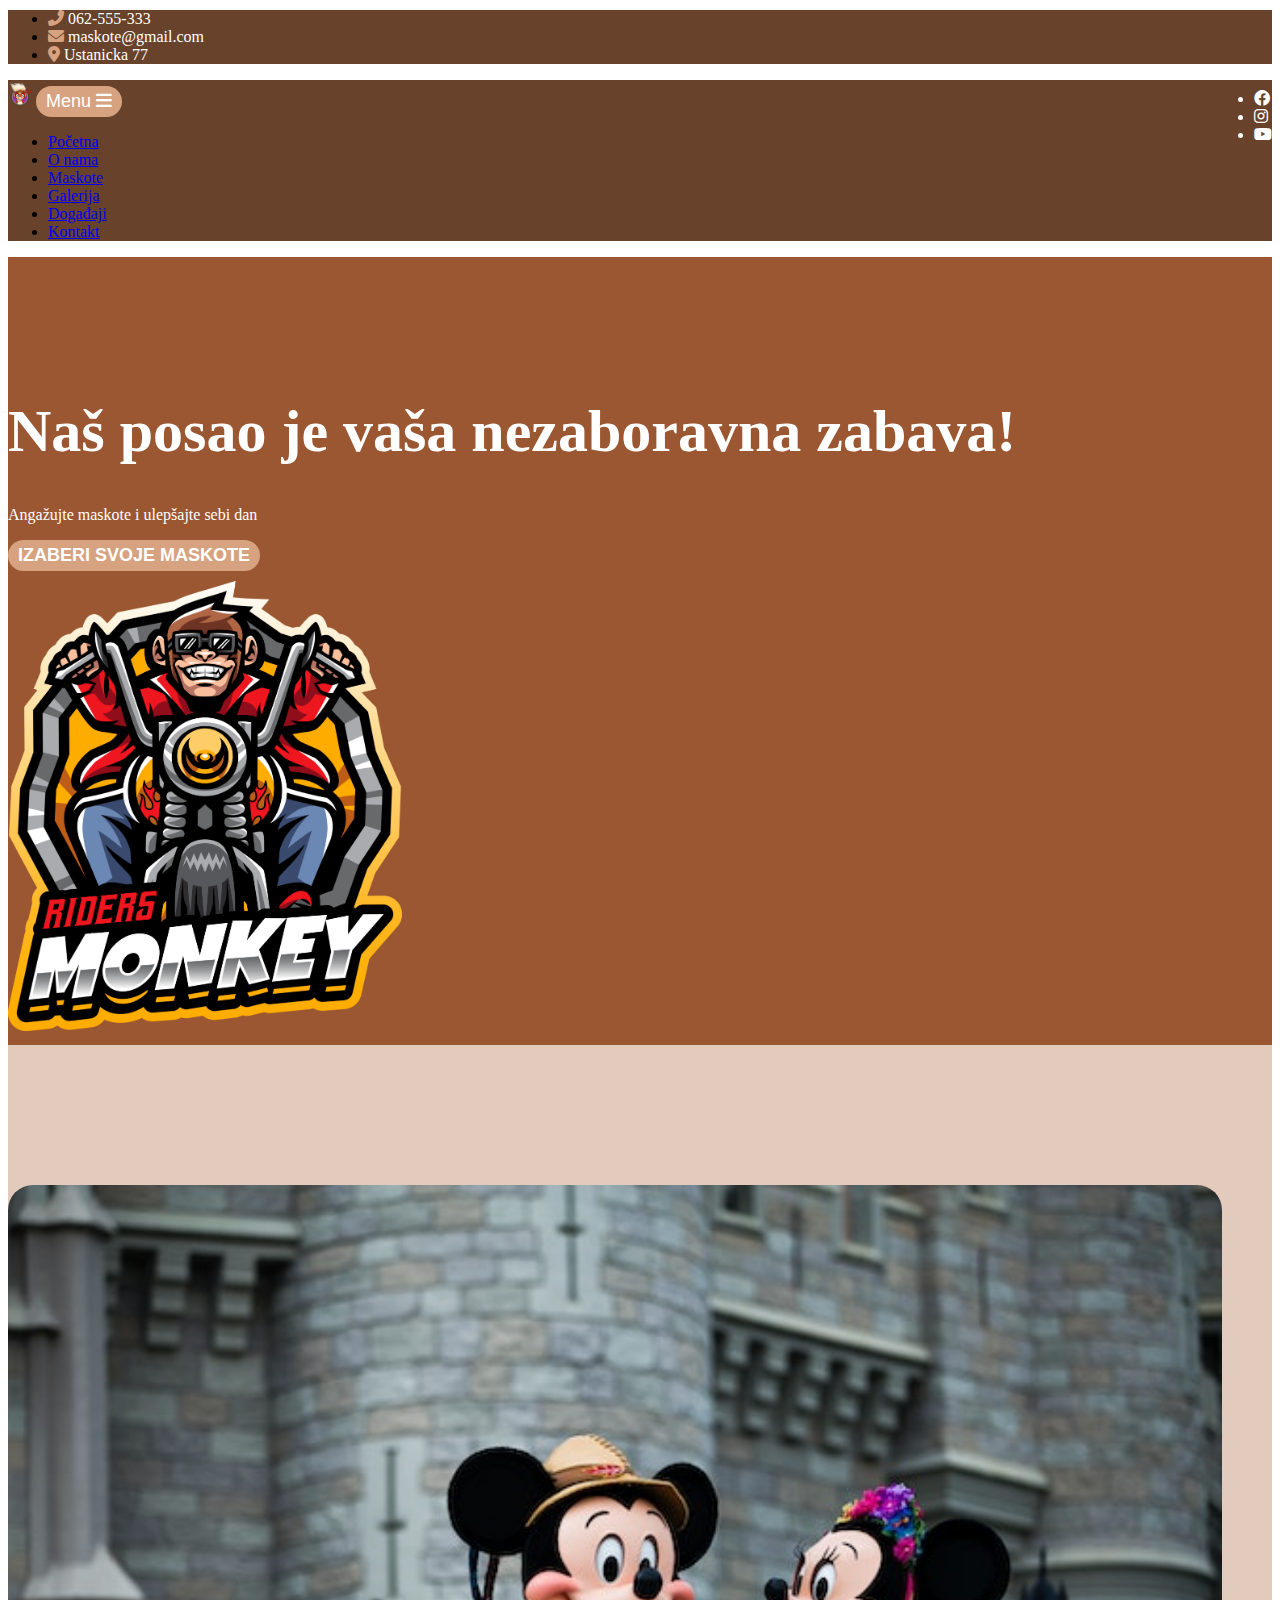
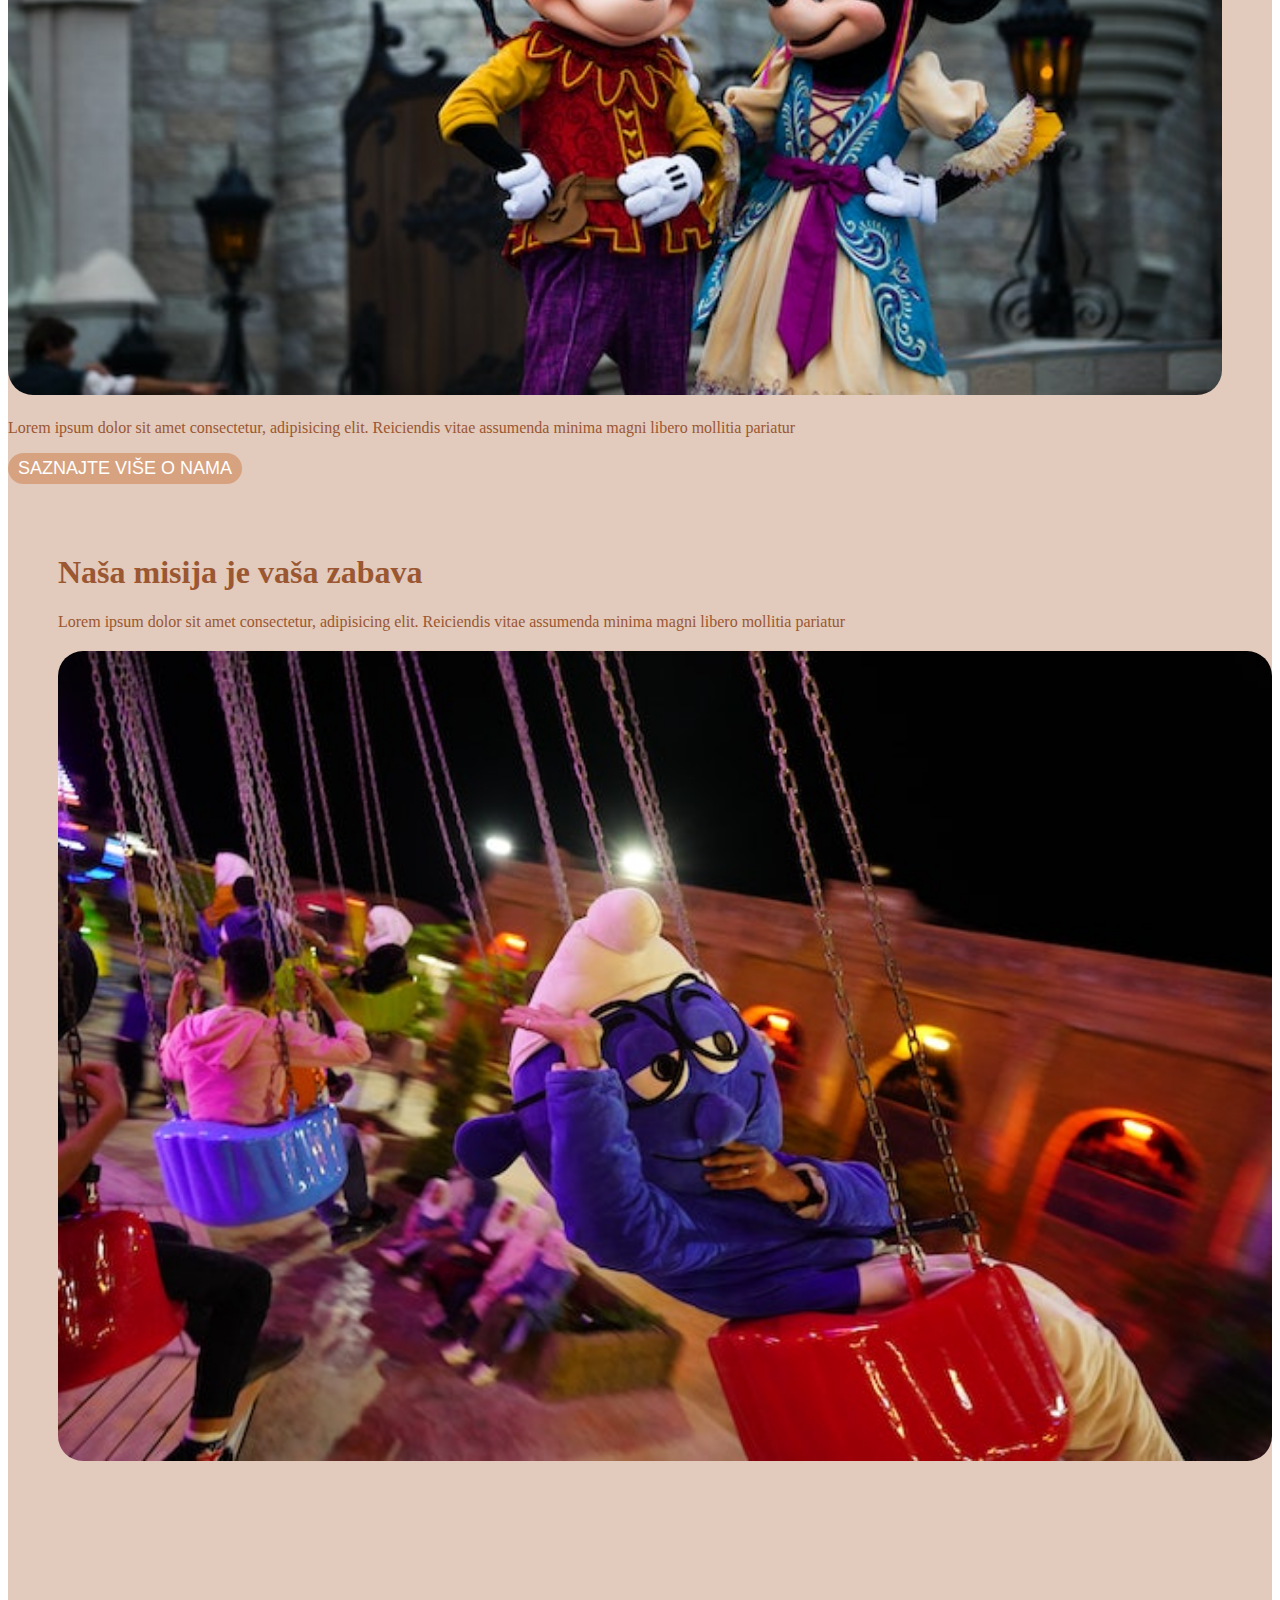
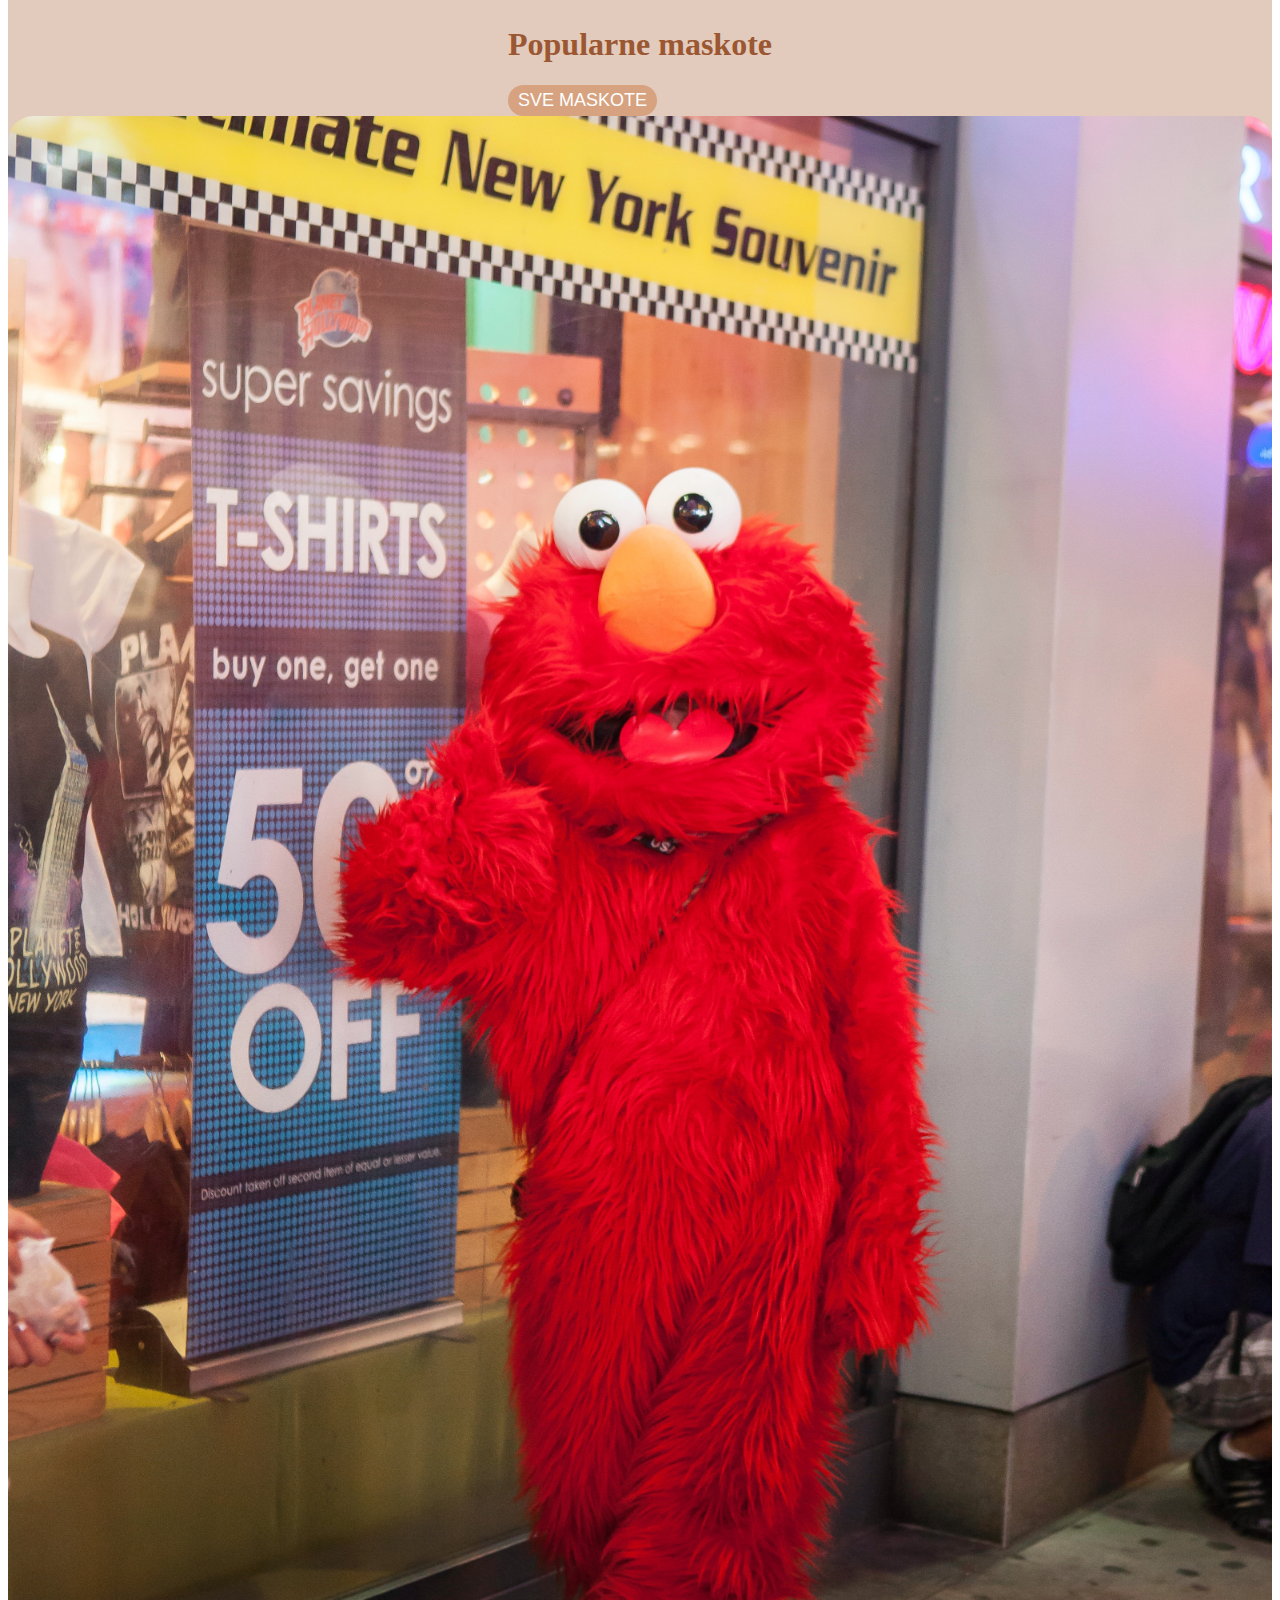
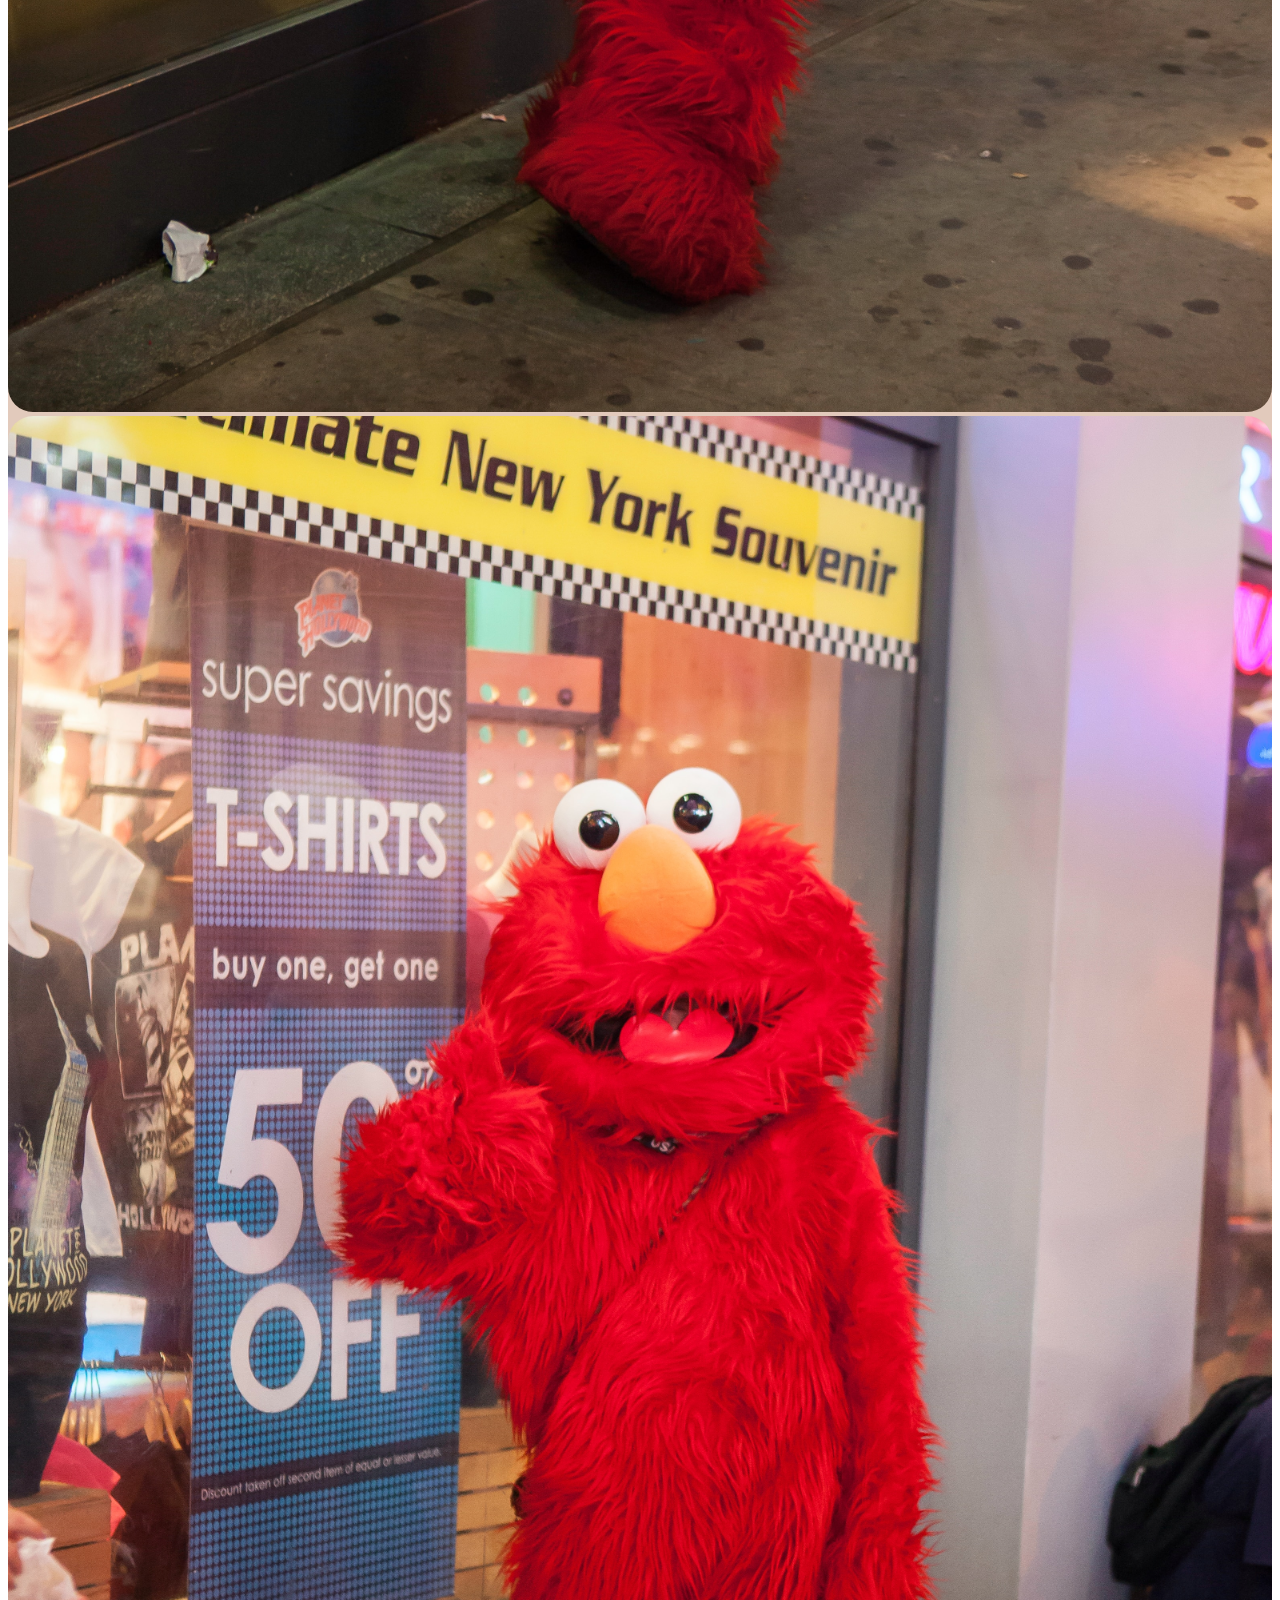
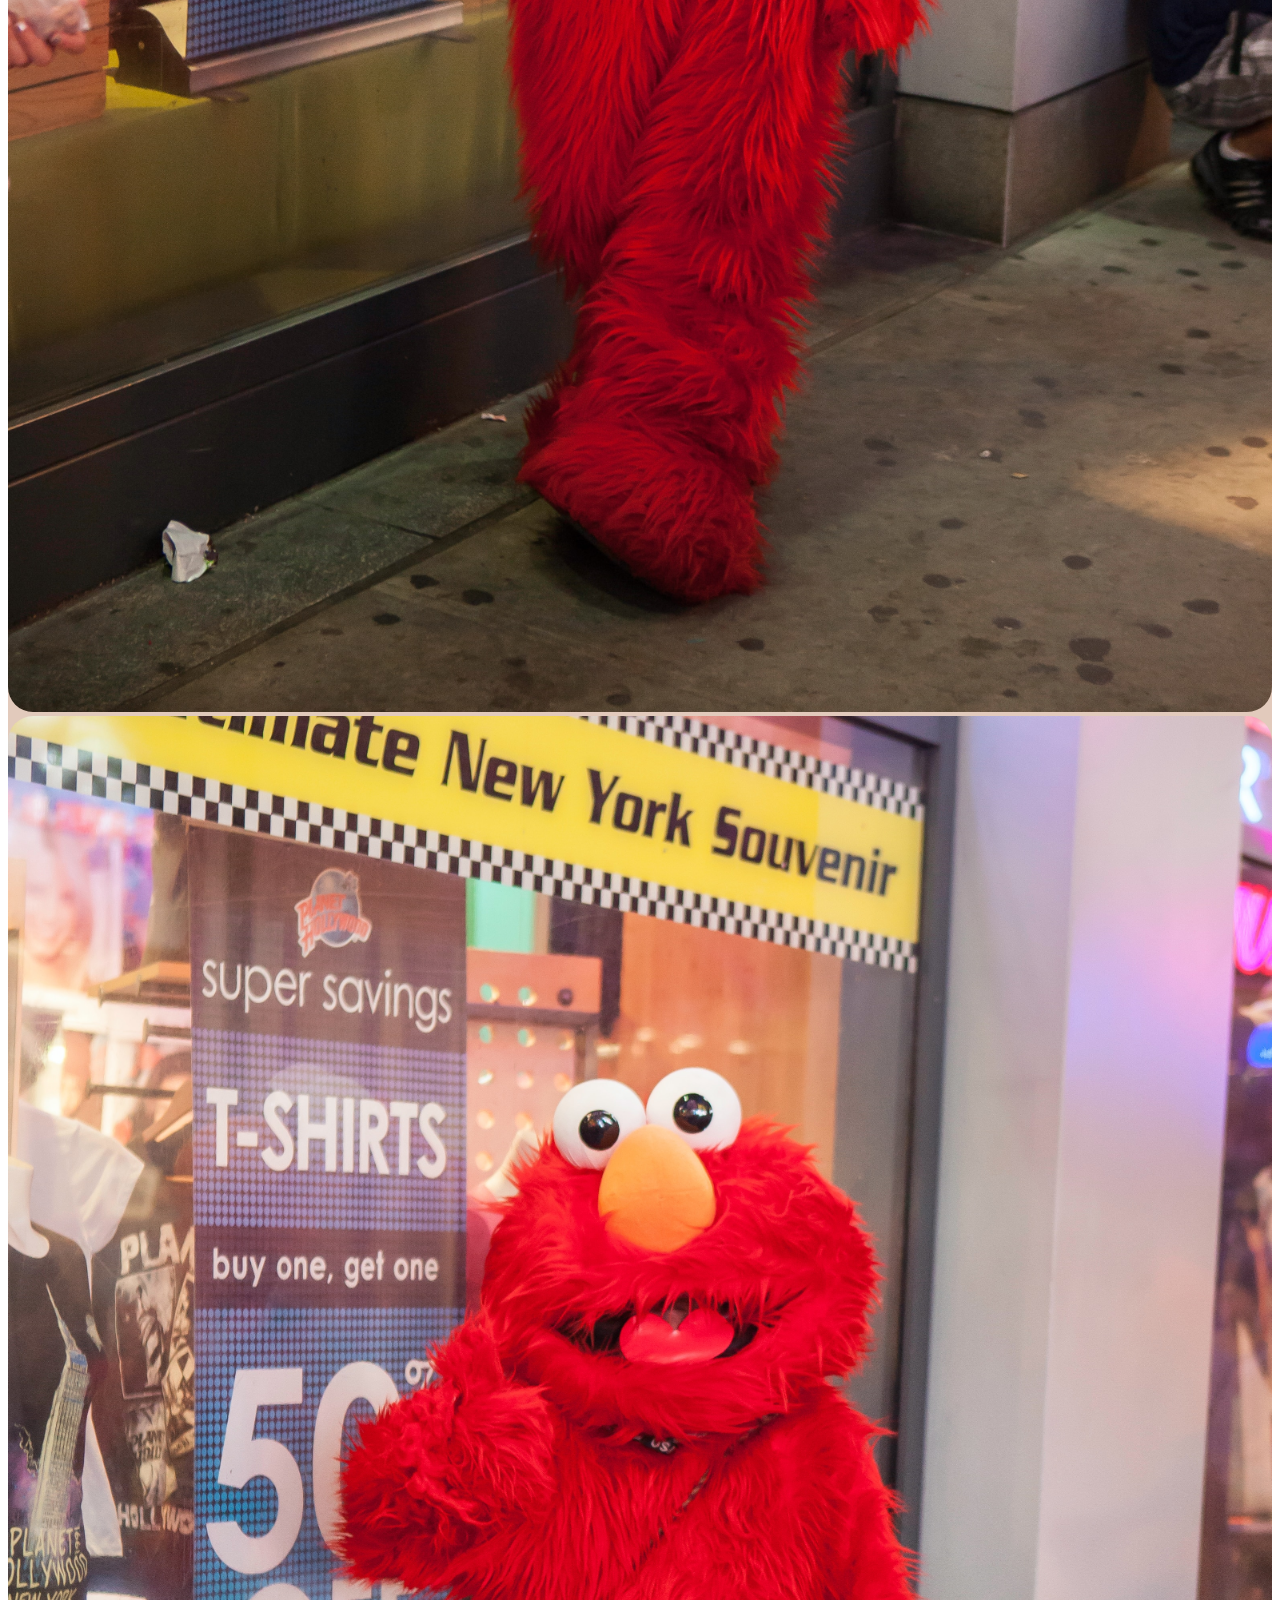
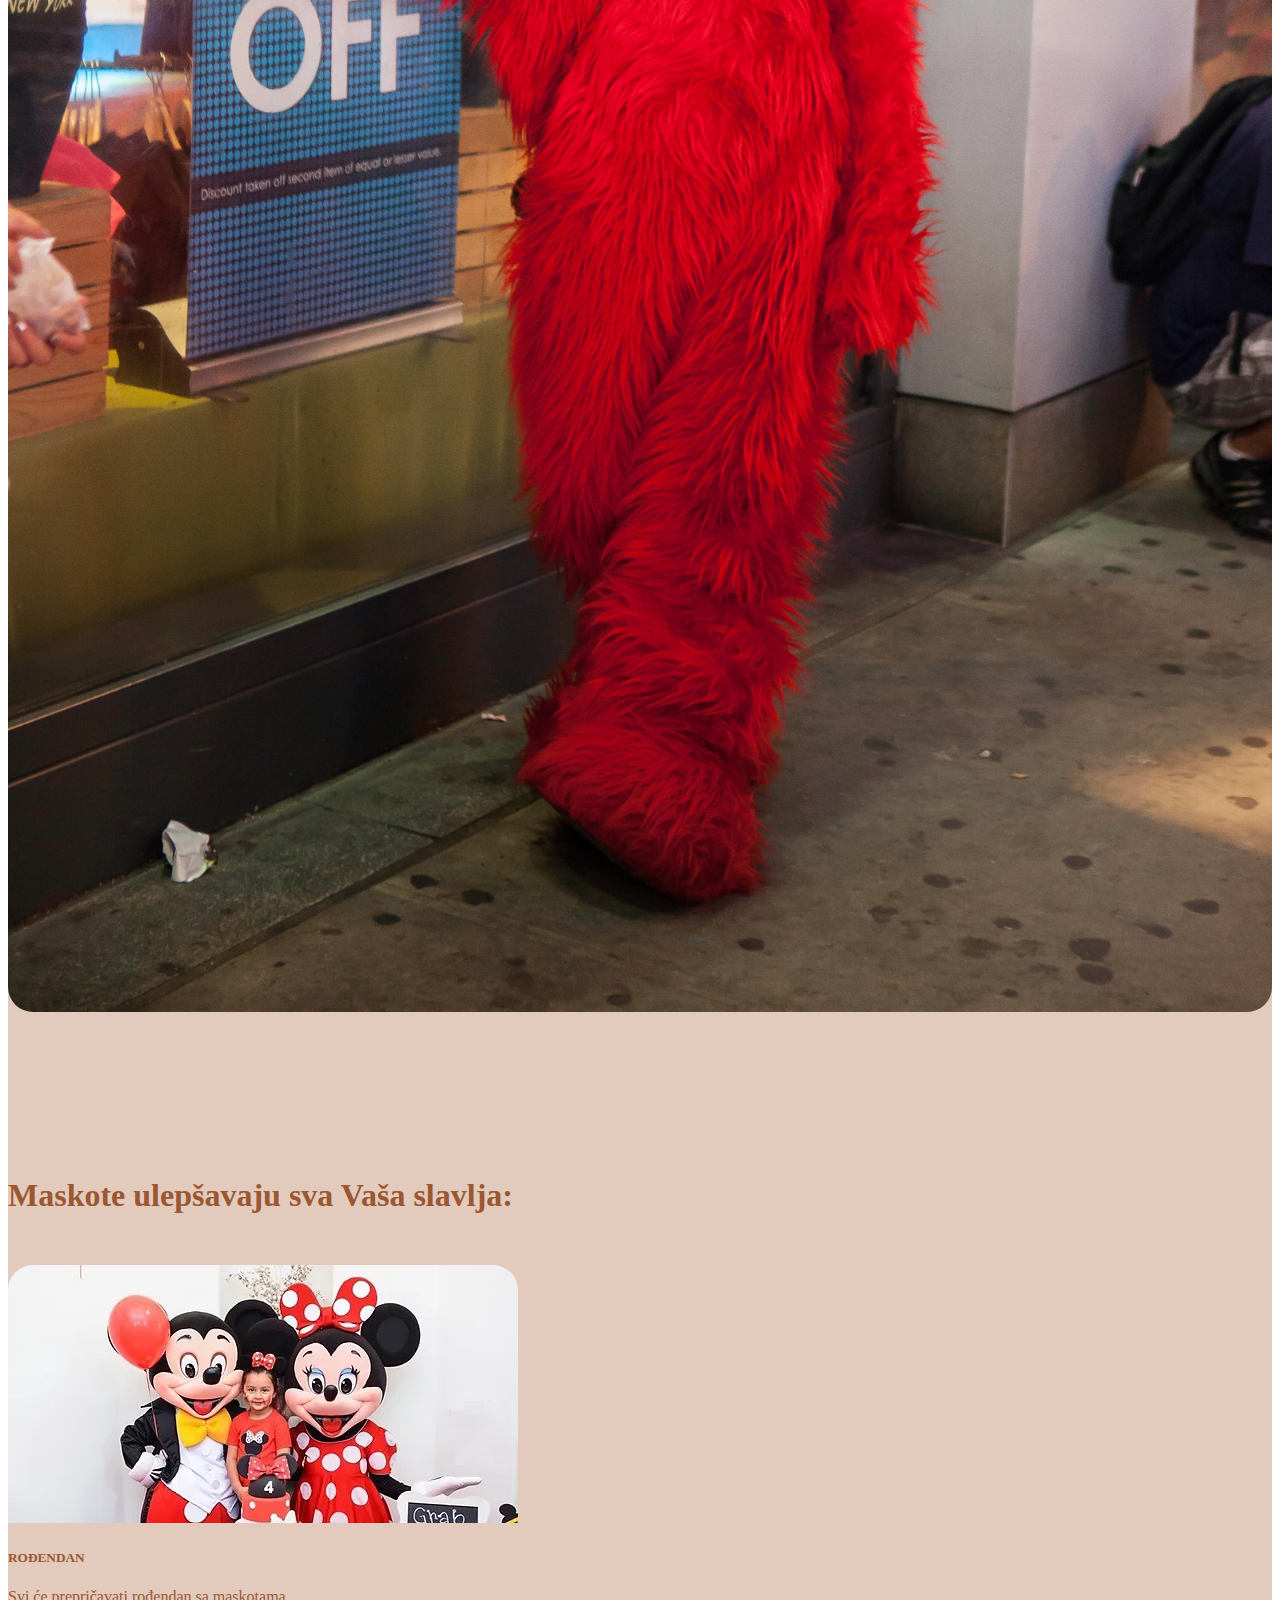
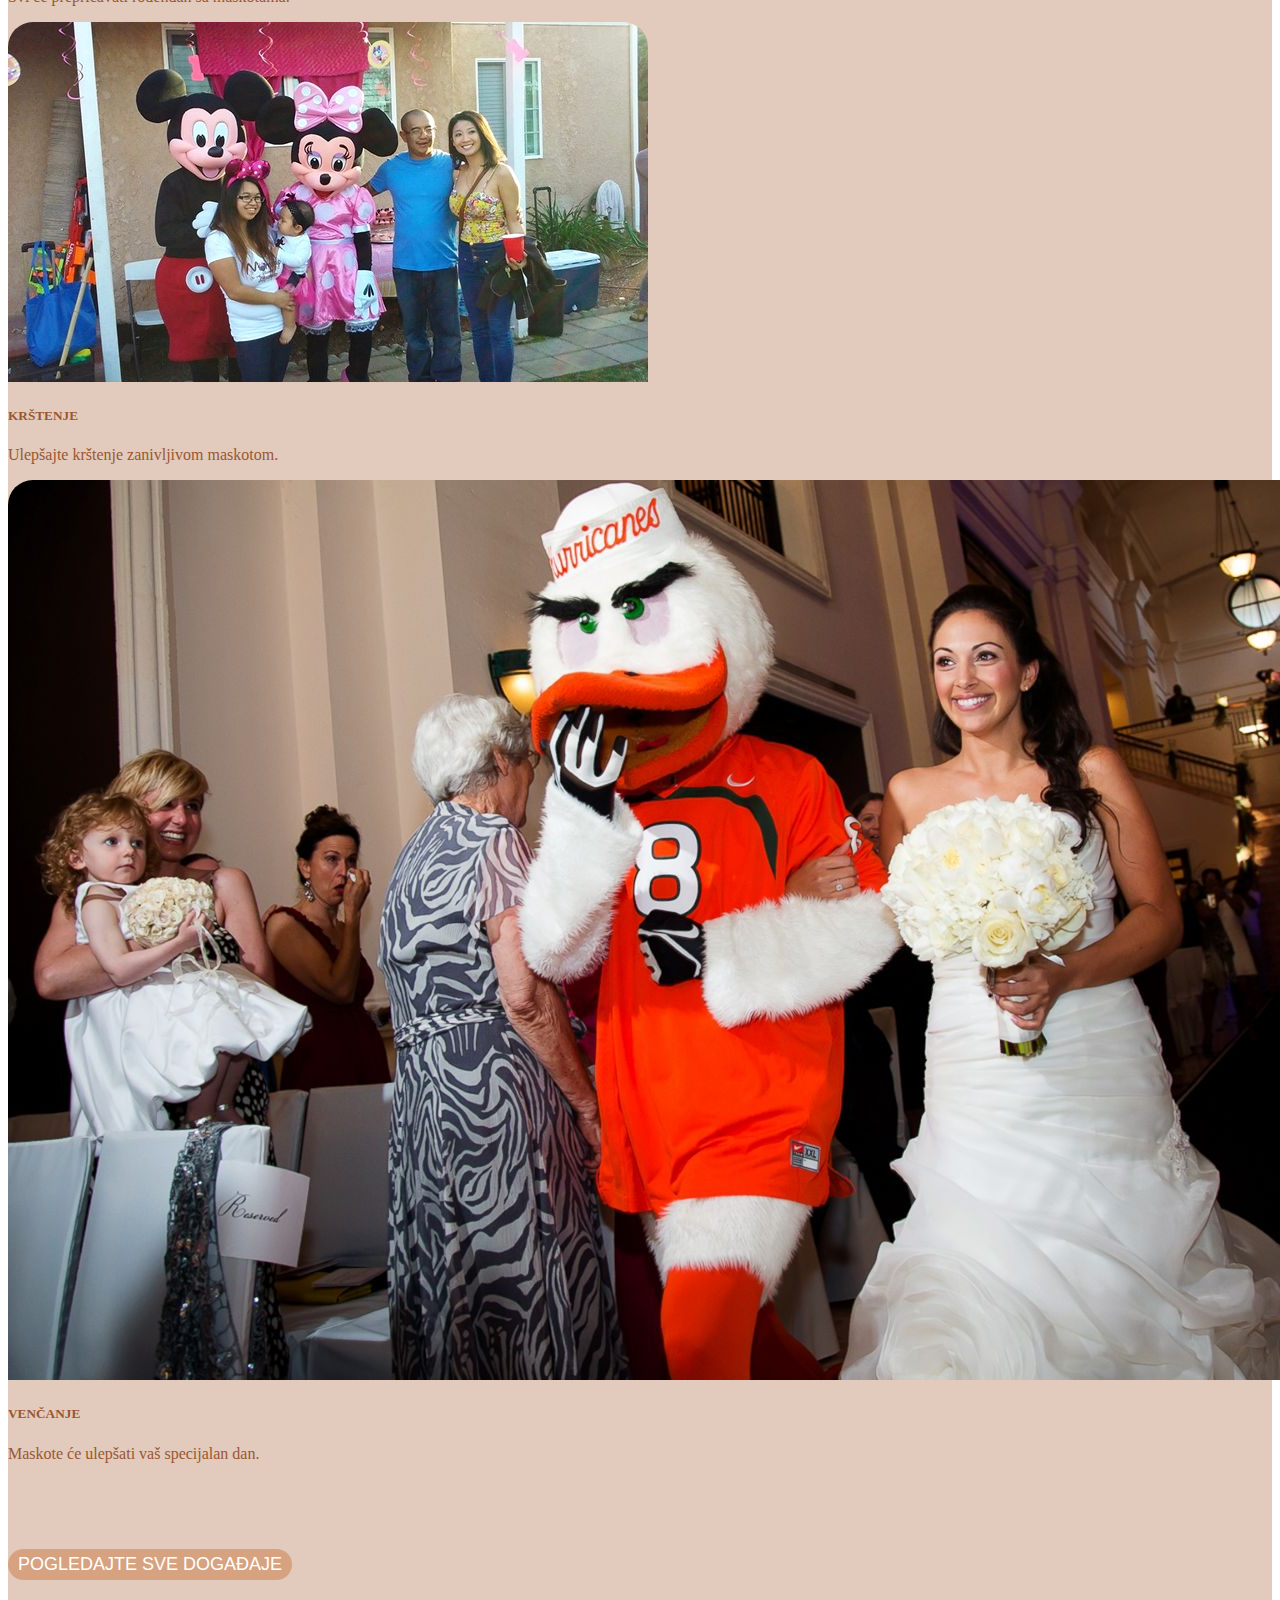
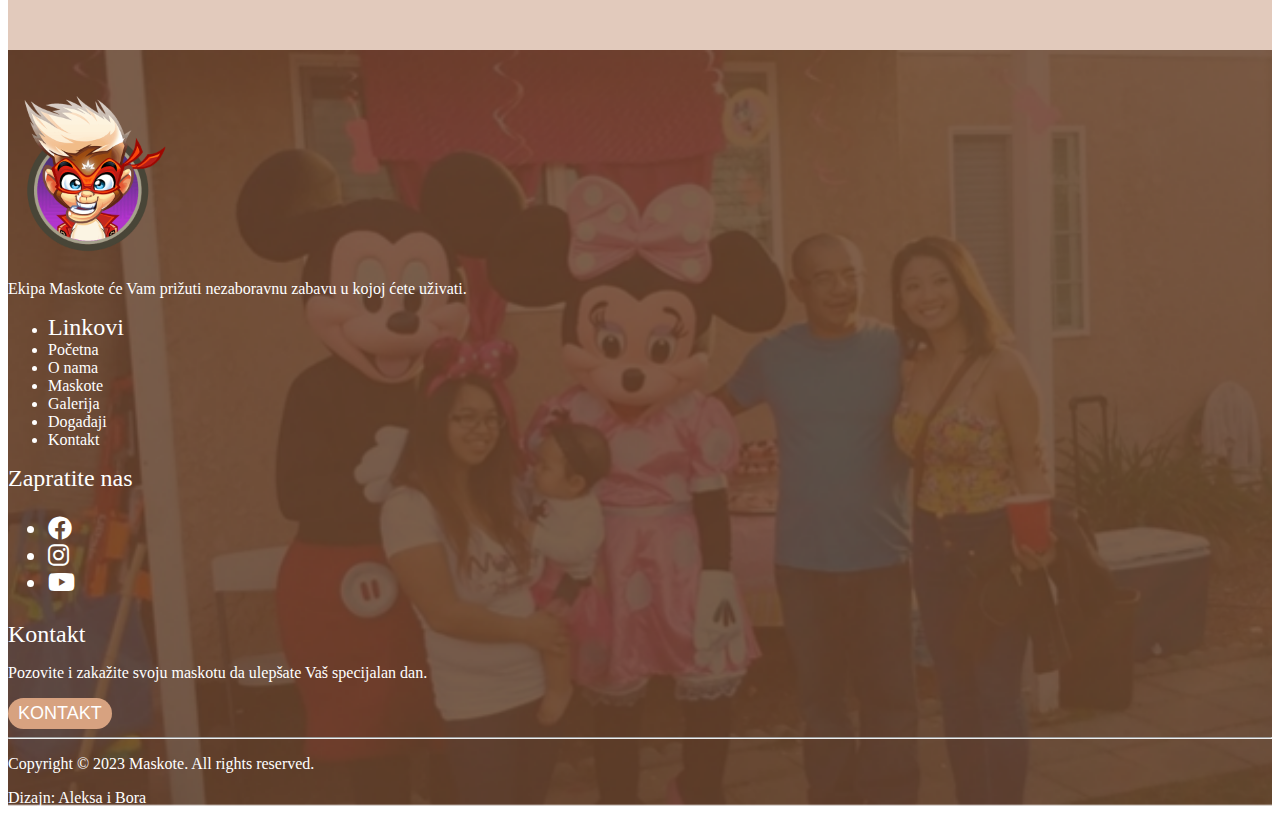
<file: Maskote/index.html>
<!DOCTYPE html>
<html lang="en">
<head>
    <meta charset="UTF-8">
    <meta name="viewport" content="width=device-width, initial-scale=1.0">
    <!--Include Bootstrap using CDN-->
    <link href="https://cdn.jsdelivr.net/npm/bootstrap@5.3.1/dist/css/bootstrap.min.css" rel="stylesheet" integrity="sha384-4bw+/aepP/YC94hEpVNVgiZdgIC5+VKNBQNGCHeKRQN+PtmoHDEXuppvnDJzQIu9" crossorigin="anonymous">
    <script src="https://cdn.jsdelivr.net/npm/bootstrap@5.3.1/dist/js/bootstrap.bundle.min.js" integrity="sha384-HwwvtgBNo3bZJJLYd8oVXjrBZt8cqVSpeBNS5n7C8IVInixGAoxmnlMuBnhbgrkm" crossorigin="anonymous"></script>
    <!-- Add Font Awesome CSS -->
    <link rel="stylesheet" href="https://cdnjs.cloudflare.com/ajax/libs/font-awesome/6.0.0-beta3/css/all.min.css">
    <!--Include jQuery-->
    <script src="https://code.jquery.com/jquery-3.6.0.min.js"></script>
    <!--Include CSS-->
    <link href="index_style.css" rel="stylesheet" type="text/css" >
    <link href="navbar_style.css" rel="stylesheet" type="text/css" >
    <!--Include JavaScript scripts-->
    <script src="loading.js"></script>
    <script src="navbar_script.js"></script>
    <script src="navbar_scroll_script.js"></script>
    
    <title>Maskote</title>
</head>
<body>
    <div id="loader">
        <img src="Slike/loading.gif" alt="Loading..." />
    </div>
    <header>
        <div id="top_header">
            <div class="container">
                <div class="row align-items-center">
                    <!--Levi deo headera-->
                    <div class="col-md-6 div-medium-large" id="letf_side_of_header">
                        <ul class="list-inline">
                            <li class="list-inline-item">
                                <i class="fas fa-phone-alt"></i><a href="tel:062555333">    062-555-333</a><!--PROMENITI NA PRAVI BROJ TELEFONA-->
                            </li>
                            <li class="list-inline-item">
                                <i class="fas fa-envelope"></i><a href="mailto:maskote@gmail.com">    maskote@gmail.com</a><!--STAVITI PRAVI MAIL-->
                            </li>
                            <li class="list-inline-item">
                                <i class="fas fa-map-marker-alt"></i><a href="https://maps.google.com/maps?q=Your+City">    Ustanicka 77</a><!--STAVITI PRAVU ADRESU-->
                            </li>
                        </ul>
                    </div>
                    <!--Desni deo headera-->
                    <div class="col-md-6 text-end col-sm-12" id="right_side_of_header">
                        <ul class="list-inline justify-content-end" id="social-icons">
                            <li class="list-inline-item">
                                <a href="https://www.facebook.com/"><i class="fab fa-facebook"></i></a><!--STAVITI PRAVI FACEBOOK-->
                            </li>
                            <li class="list-inline-item">
                                <a href="https://www.instagram.com/"><i class="fab fa-instagram"></i></a><!--STAVITI PRAVI INSTAGRAM-->
                            </li>
                            <li class="list-inline-item">
                                <a href="https://www.youtube.com/"><i class="fab fa-youtube"></i></a><!--STAVITI PRAVI YOUTUBE-->
                            </li>
                        </ul>
                    </div>
                </div>
            </div>
        </div>
        <!--Navbar-->
        <nav class="navbar navbar-expand-lg navbar-dark" id="mainNav">
            <div class="container">
                <a class="navbar-brand" href="#page-top"><img src="Slike/logo.png" alt="..." /></a>
                <button class="navbar-toggler" type="button" data-bs-toggle="collapse" data-bs-target="#navbarResponsive" aria-controls="navbarResponsive" aria-expanded="false" aria-label="Toggle navigation">    
                    Menu
                    <i class="fas fa-bars ms-1"></i>
                </button>
                <div class="collapse navbar-collapse" id="navbarResponsive">
                    <ul class="navbar-nav text-uppercase ms-auto py-4 py-lg-0">
                        <li class="nav-item"><a class="nav-link" href="index.html">Početna</a></li>
                        <li class="nav-item"><a class="nav-link" href="o_nama.html">O nama</a></li>
                        <li class="nav-item"><a class="nav-link" href="maskote.html">Maskote</a></li>
                        <li class="nav-item"><a class="nav-link" href="galerija.html">Galerija</a></li>
                        <li class="nav-item"><a class="nav-link" href="dogadjaji.html">Događaji</a></li>
                        <li class="nav-item"><a class="nav-link" href="kontakt.html">Kontakt</a></li>
                    </ul>
                </div>
            </div>
        </nav>
    </header>
    <section class="banner">
        <div class="container div-medium-large">
            <div class="row">
                <div class="col-md-6 banner-left-side">
                    <h1>Naš posao je vaša nezaboravna zabava!</h1>
                    <p>Angažujte maskote i ulepšajte sebi dan</p>
                    <a href="maskote.html"><button>IZABERI SVOJE MASKOTE</button></a>
                </div>
                <div class="col-md-6 text-center banner-right-side">
                    <img src="Slike/majmun_na_motoru.png" alt="monkey_on_bike">
                </div>
            </div>
        </div>
        <div class="container div-phone"><!--Baner za telefon-->
            <div class="row">
                <div class="col-sm-12 text-center banner-left-side">
                    <h5>Naš posao je vaša nezaboravna zabava!</h1>
                    <p>Angažujte maskote i ulepšajte sebi dan</p>
                    <a href="maskote.html"><button>IZABERI SVOJE MASKOTE</button></a>
                </div>
                <div class="col-sm-12 text-center banner-right-side">
                    <img src="Slike/majmun_na_motoru.png" alt="monkey_on_bike">
                </div>
            </div>
        </div>
    </section>
    <section class="about-us">
        <div class="container div-medium-large">
            <div class="row">
                <div class="col-md-6 about-us-left">
                    <img src="Slike/slika za about us 1.jpg" alt="dve maskote">
                    <p>Lorem ipsum dolor sit amet consectetur, adipisicing elit. Reiciendis vitae assumenda minima magni libero mollitia pariatur</p>
                    <a href="o_nama.html"><button class="about-us-button">SAZNAJTE VIŠE O NAMA</button></a>
                </div>
                <div class="col-md-6 about-us-right">
                    <h1>Naša misija je vaša zabava</h1>
                    <p>Lorem ipsum dolor sit amet consectetur, adipisicing elit. Reiciendis vitae assumenda minima magni libero mollitia pariatur</p>
                    <img src="Slike/slike za about us 2.jpg" alt="maskota ringispil">
                </div>
            </div>
            <div class="row popular-mascots">
                <div class="col-md-3 text-za-popularne-maskote">
                    <div>
                        <h1>Popularne maskote</h1>
                        <a href="maskote.html"><button>SVE MASKOTE</button></a>
                    </div>   
                </div>
                <div class="col-md-3">
                    <a href="maskote.html">
                        <img src="Slike/popularna maskota 1.jpg" alt="maskota-1">
                    </a>
                </div>
                <div class="col-md-3">
                    <a href="maskote.html">
                        <img src="Slike/popularna maskota 1.jpg" alt="maskota-2">
                    </a>
                </div>
                <div class="col-md-3">
                    <a href="maskote.html">
                        <img src="Slike/popularna maskota 1.jpg" alt="maskota-3">
                    </a>
                </div>
            </div>
        </div>
        <div class="container div-phone">
            <div class="row">
                <div class="col-sm-12 about-us-left text-center">
                    <h1>Naša misija je vaša zabava</h1>
                    <img src="Slike/slika za about us 1.jpg" alt="dve maskote">
                    <p>Lorem ipsum dolor sit amet consectetur, adipisicing elit. Reiciendis vitae assumenda minima magni libero mollitia pariatur</p>
                    <a href="o_nama.html"><button class="about-us-button">SAZNAJTE VIŠE O NAMA</button></a>
                </div>
                <!--
                <div class="col-sm-12 about-us-right text-center">
                    <h1>Naša misija je vaša zabava</h1>
                    <p>Lorem ipsum dolor sit amet consectetur, adipisicing elit. Reiciendis vitae assumenda minima magni libero mollitia pariatur</p>
                    <img src="Slike/slike za about us 2.jpg" alt="maskota ringispil">
                </div>
                -->
            </div>
            <div class="popular-mascots text-center">
                <div class="row">
                    <div class="col-xs-12 text-center">
                        <h1>Popularne maskote</h1>
                    </div>
                </div>
                <div class="row text-center">
                    <div class="col-6 text-center">
                        <a href="maskote.html">
                            <img src="Slike/popularna maskota 1.jpg" alt="maskota-1">
                        </a>
                    </div>
                    <div class="col-6 text-center">
                        <a href="maskote.html">
                            <img src="Slike/popularna maskota 1.jpg" alt="maskota-3">
                        </a>
                    </div>
                </div>
                <div class="row">
                    <div class="col-6 text-center">
                        <a href="maskote.html">
                            <img src="Slike/popularna maskota 1.jpg" alt="maskota-2">
                        </a>
                    </div>
                    <div class="col-6 text-center">
                        <a href="maskote.html">
                            <img src="Slike/popularna maskota 1.jpg" alt="maskota-2">
                        </a>
                    </div>
                </div>
                <div class="row">
                    <div class="col-12">
                        <a href="maskote.html"><button>SVE MASKOTE</button></a>
                    </div>
                </div> 
            </div>
        </div>
    </section>
    <section class="events">
        <div class="container div-medium-large">
            <div class="row text-center event-text">
                <h1>Maskote ulepšavaju sva Vaša slavlja:</h1>
            </div>
            <div class="row">
                <div class="col-md-4">
                    <div class="card">
                        <img src="Slike/rodjendan2.jpg" class="card-img-top" alt="rodjendan">
                        <div class="card-body">
                          <h5 class="card-title">ROĐENDAN</h5>
                          <p class="card-text">Svi će prepričavati rođendan sa maskotama.</p>
                          <!--<a href="#" class="btn btn-primary">Go somewhere</a>-->
                        </div>
                    </div>
                </div>
                <div class="col-md-4">
                    <div class="card">
                        <img src="Slike/krstenje.jpg" class="card-img-top" alt="krstenje">
                        <div class="card-body">
                          <h5 class="card-title">KRŠTENJE</h5>
                          <p class="card-text">Ulepšajte krštenje zanivljivom maskotom.</p>
                          <!--<a href="#" class="btn btn-primary">Go somewhere</a>-->
                        </div>
                    </div>
                </div>
                <div class="col-md-4">
                    <div class="card" >
                        <img src="Slike/vencanje.jpg" class="card-img-top" alt="vencanje">
                        <div class="card-body">
                          <h5 class="card-title">VENČANJE</h5>
                          <p class="card-text">Maskote će ulepšati vaš specijalan dan.</p>
                          <!--<a href="#" class="btn btn-primary">Go somewhere</a>-->
                        </div>
                    </div>
                </div>
            </div>
            <div class="event-button text-center">
                <a href="dogadjaji.html"><button>POGLEDAJTE SVE DOGAĐAJE</button></a>
            </div>
        </div>
        <div class="container div-phone">
            <div class="row text-center event-text">
                <h1>Maskote ulepšavaju sva Vaša slavlja:</h1>
            </div>
            <div class="cards">
                <div class="row">
                    <div class="col-sm-12">
                        <div class="card">
                            <img src="Slike/rodjendan2.jpg" class="card-img-top" alt="rodjendan">
                            <div class="card-body">
                              <h5 class="card-title">ROĐENDAN</h5>
                              <p class="card-text">Svi će prepričavati rođendan sa maskotama.</p>
                              <!--<a href="#" class="btn btn-primary">Go somewhere</a>-->
                            </div>
                        </div>
                    </div>
                </div>
                <div class="row">
                    <div class="col-sm-12">
                        <div class="card">
                            <img src="Slike/krstenje.jpg" class="card-img-top" alt="krstenje">
                            <div class="card-body">
                              <h5 class="card-title">KRŠTENJE</h5>
                              <p class="card-text">Ulepšajte krštenje zanivljivom maskotom.</p>
                              <!--<a href="#" class="btn btn-primary">Go somewhere</a>-->
                            </div>
                        </div>
                    </div>
                </div>  
                <div class="row">
                    <div class="col-sm-12">
                        <div class="card">
                            <img src="Slike/vencanje.jpg" class="card-img-top" alt="vencanje">
                            <div class="card-body">
                              <h5 class="card-title">VENČANJE</h5>
                              <p class="card-text">Maskote će ulepšati vaš specijalan dan.</p>
                              <!--<a href="#" class="btn btn-primary">Go somewhere</a>-->
                            </div>
                        </div>
                    </div>
                </div>
                <div class="row">
                    <div class="col-sm-12 text-center">
                        <div class="event-button text-center">
                            <a href="dogadjaji.html"><button>POGLEDAJTE SVE DOGAĐAJE</button></a>
                        </div>
                    </div>
                </div>
            </div>
        </div>
    </section>
    <footer class="footer">
        <div class="container div-medium-large">
            <div class="row">
                <div class="col-md-3 site_logo">
                    <a href="index.html">
                        <img src="Slike/logo.png" alt="logo">
                    </a>
                    <p>Ekipa Maskote će Vam prižuti nezaboravnu zabavu u kojoj ćete uživati.</p>
                </div>
                <div class="col-md-3">
                    <div class="text-center">
                        <ul class="list-inline">
                            <li>
                                <b>Linkovi</b>
                            </li>
                            <li>
                                <a href="index.html">Početna</a>
                            </li>
                            <li>
                                <a href="o_nama.html">O nama</a>
                            </li>
                            <li>
                                <a href="maskote.html">Maskote</a>
                            </li>
                            <li>
                                <a href="galerija.html">Galerija</a>
                            </li>
                            <li>
                                <a href="dogadjaji.html">Događaji</a>
                            </li>
                            <li>
                                <a href="kontakt.html">Kontakt</a>
                            </li>
                        </ul>
                    </div>
                </div>
                <div class="col-md-3 follow-us">
                    <b>Zapratite nas</b>
                    <ul class="list-inline justify-content-end" id="social-icons">
                        <li class="list-inline-item">
                            <a href="https://www.facebook.com/"><i class="fab fa-facebook"></i></a><!--STAVITI PRAVI FACEBOOK-->
                        </li>
                        <li class="list-inline-item">
                            <a href="https://www.instagram.com/"><i class="fab fa-instagram"></i></a><!--STAVITI PRAVI INSTAGRAM-->
                        </li>
                        <li class="list-inline-item">
                            <a href="https://www.youtube.com/"><i class="fab fa-youtube"></i></a><!--STAVITI PRAVI YOUTUBE-->
                        </li>
                    </ul>
                </div>
                <div class="col-md-3">
                    <b>Kontakt</b>
                    <p>Pozovite i zakažite svoju maskotu da ulepšate Vaš specijalan dan.</p>
                    <a href="kontakt.html"><button>KONTAKT</button></a>
                </div>
            </div>
            <div class="row">
                <hr>
                <div class="col-md-6"><p>Copyright &copy; 2023 Maskote. All rights reserved.</p></div>
                <div class="col-md-6 text-end"><p>Dizajn: Aleksa i Bora</p></div>
            </div>
        </div>
        <div class="container div-phone">
            <div class="row">
                <div class="col-6 site_logo">
                    <a href="index.html">
                        <img src="Slike/logo.png" alt="logo">
                    </a>
                    <p>Ekipa Maskote će Vam prižuti nezaboravnu zabavu u kojoj ćete uživati.</p>
                </div>
                <div class="col-6">
                    <b>Kontakt</b>
                    <p>Pozovite i zakažite svoju maskotu da ulepšate Vaš specijalan dan.</p>
                    <a href="kontakt.html"><button>KONTAKT</button></a>
                </div>
            </div>
            <div class="row">
                <div class="col-6">
                    <div class="text-center">
                        <ul class="list-inline">
                            <li>
                                <b>Linkovi</b>
                            </li>
                            <li>
                                <a href="index.html">Početna</a>
                            </li>
                            <li>
                                <a href="o_nama.html">O nama</a>
                            </li>
                            <li>
                                <a href="maskote.html">Maskote</a>
                            </li>
                            <li>
                                <a href="galerija.html">Galerija</a>
                            </li>
                            <li>
                                <a href="dogadjaji.html">Događaji</a>
                            </li>
                            <li>
                                <a href="kontakt.html">Kontakt</a>
                            </li>
                        </ul>
                    </div>
                </div>
                <div class="col-6 follow-us">
                    <b>Zapratite nas</b>
                    <ul class="list-inline justify-content-end" id="social-icons">
                        <li class="list-inline-item">
                            <a href="https://www.facebook.com/"><i class="fab fa-facebook"></i></a><!--STAVITI PRAVI FACEBOOK-->
                        </li>
                        <li class="list-inline-item">
                            <a href="https://www.instagram.com/"><i class="fab fa-instagram"></i></a><!--STAVITI PRAVI INSTAGRAM-->
                        </li>
                        <li class="list-inline-item">
                            <a href="https://www.youtube.com/"><i class="fab fa-youtube"></i></a><!--STAVITI PRAVI YOUTUBE-->
                        </li>
                    </ul>
                </div>
                
            </div>
            <div class="row bottom">
                <hr>
                <div class="col-6">
                    Copyright &copy; 2023 Maskote. All rights reserved.
                </div>
                <div class="col-6 text-end">
                    Dizajn: Aleksa i Bora
                </div>
            </div>
        </div>
    </footer>
    <a href="tel:+38162555333" class="pozvati">
        <img src="Slike/call.png" alt="" class="pozvati_ikonica">
    </a>
    </body>
</html>
</file>
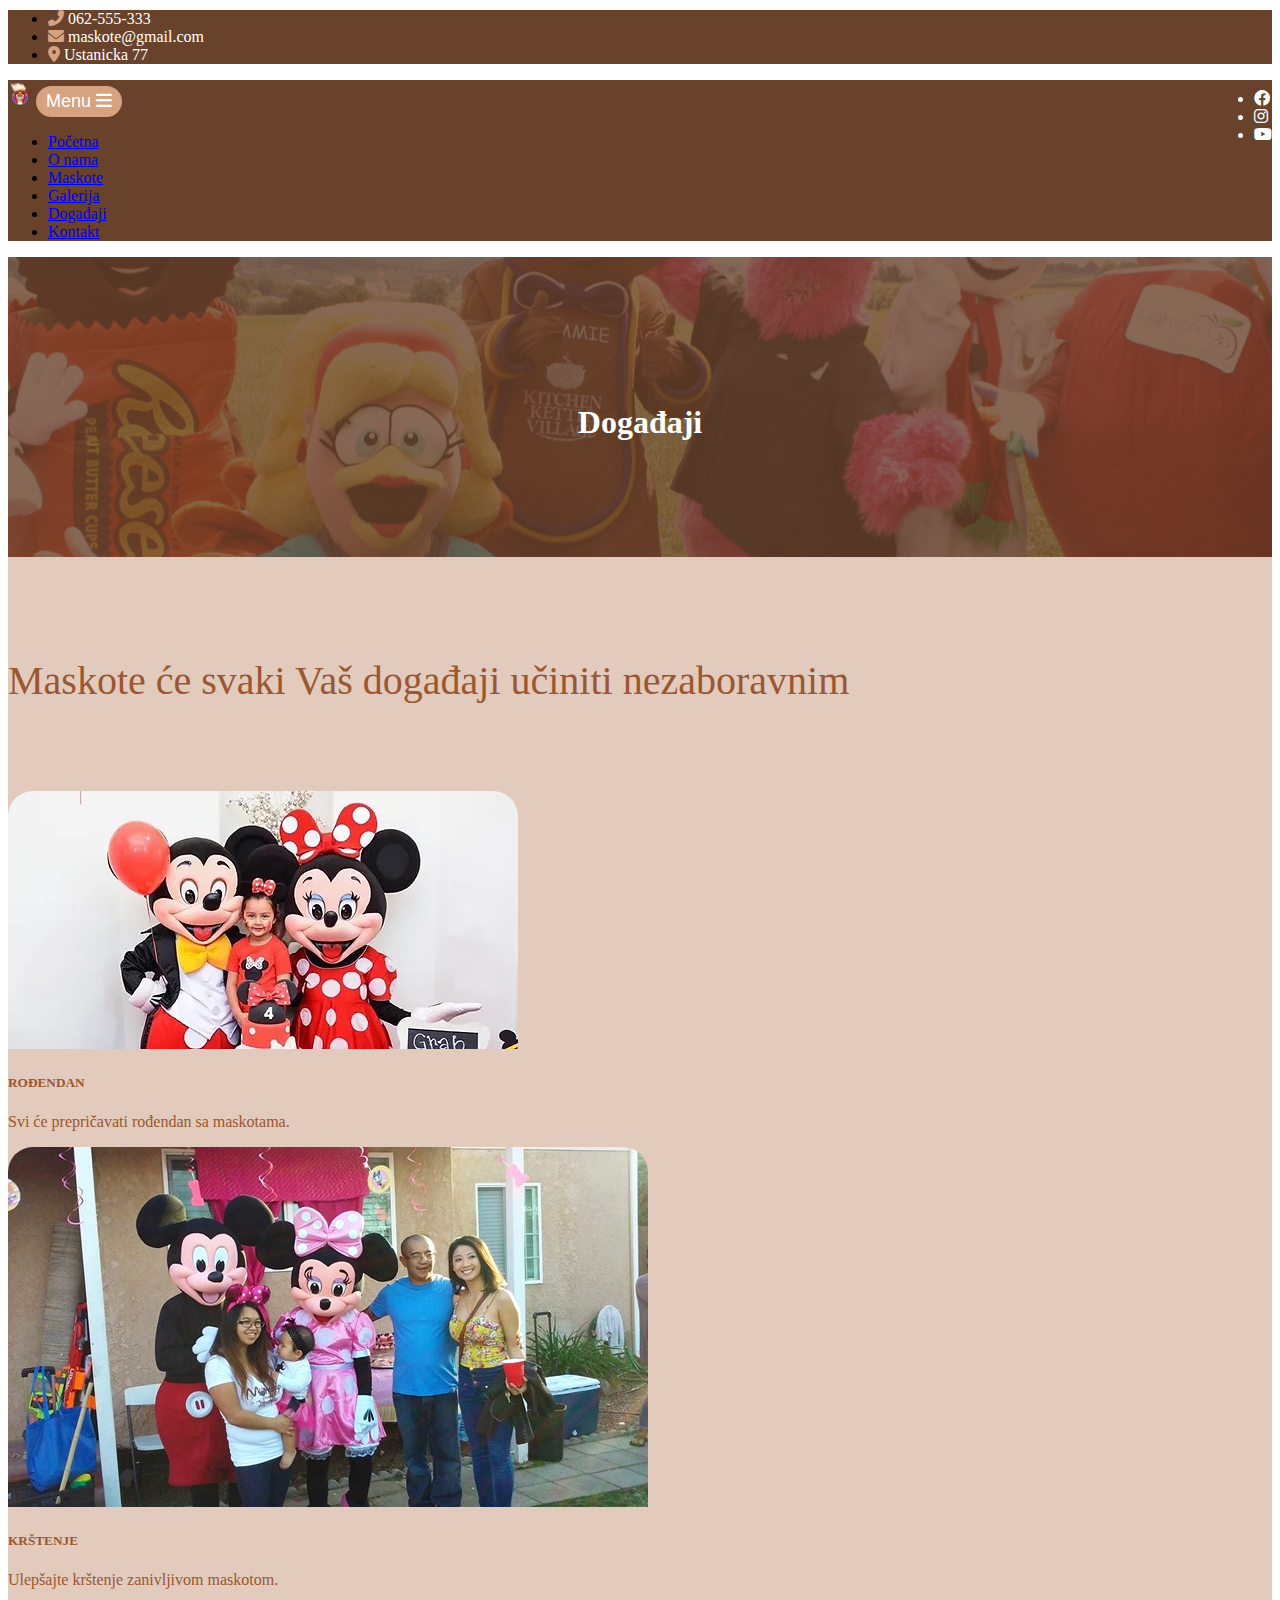
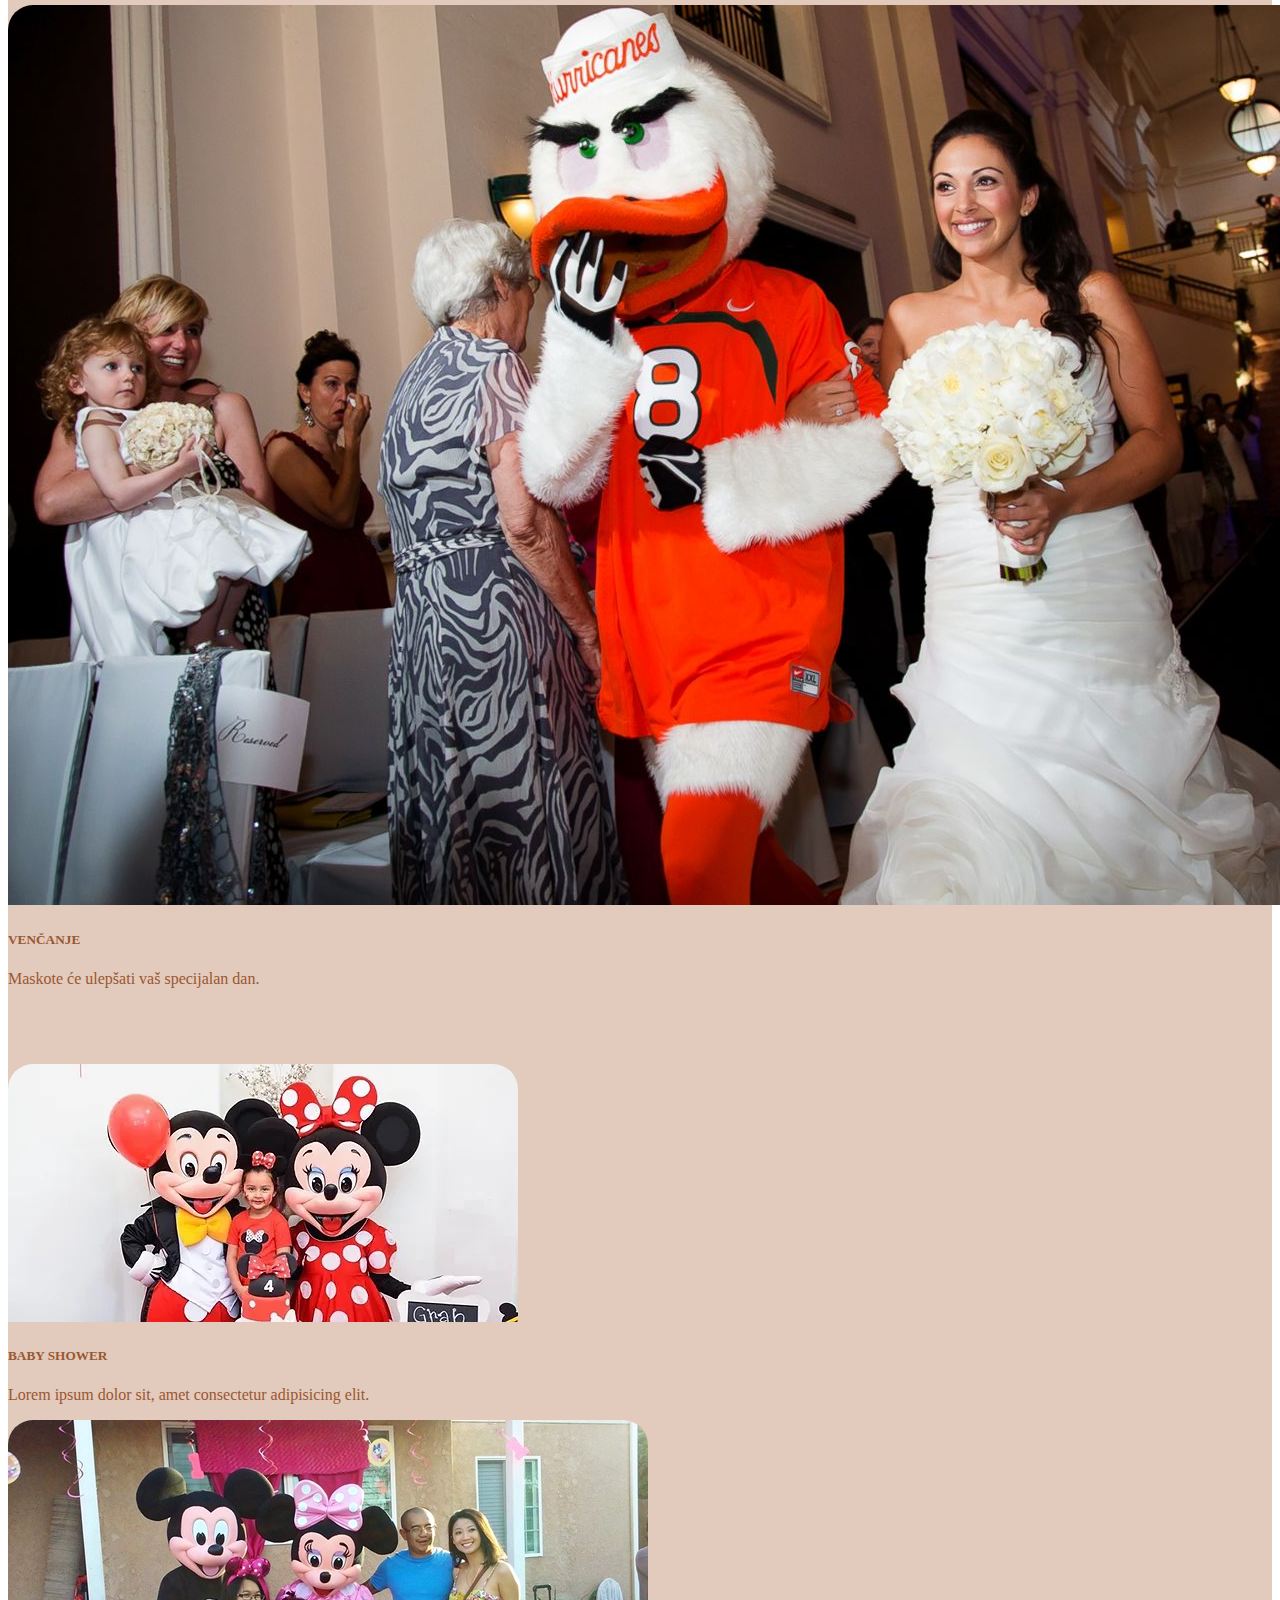
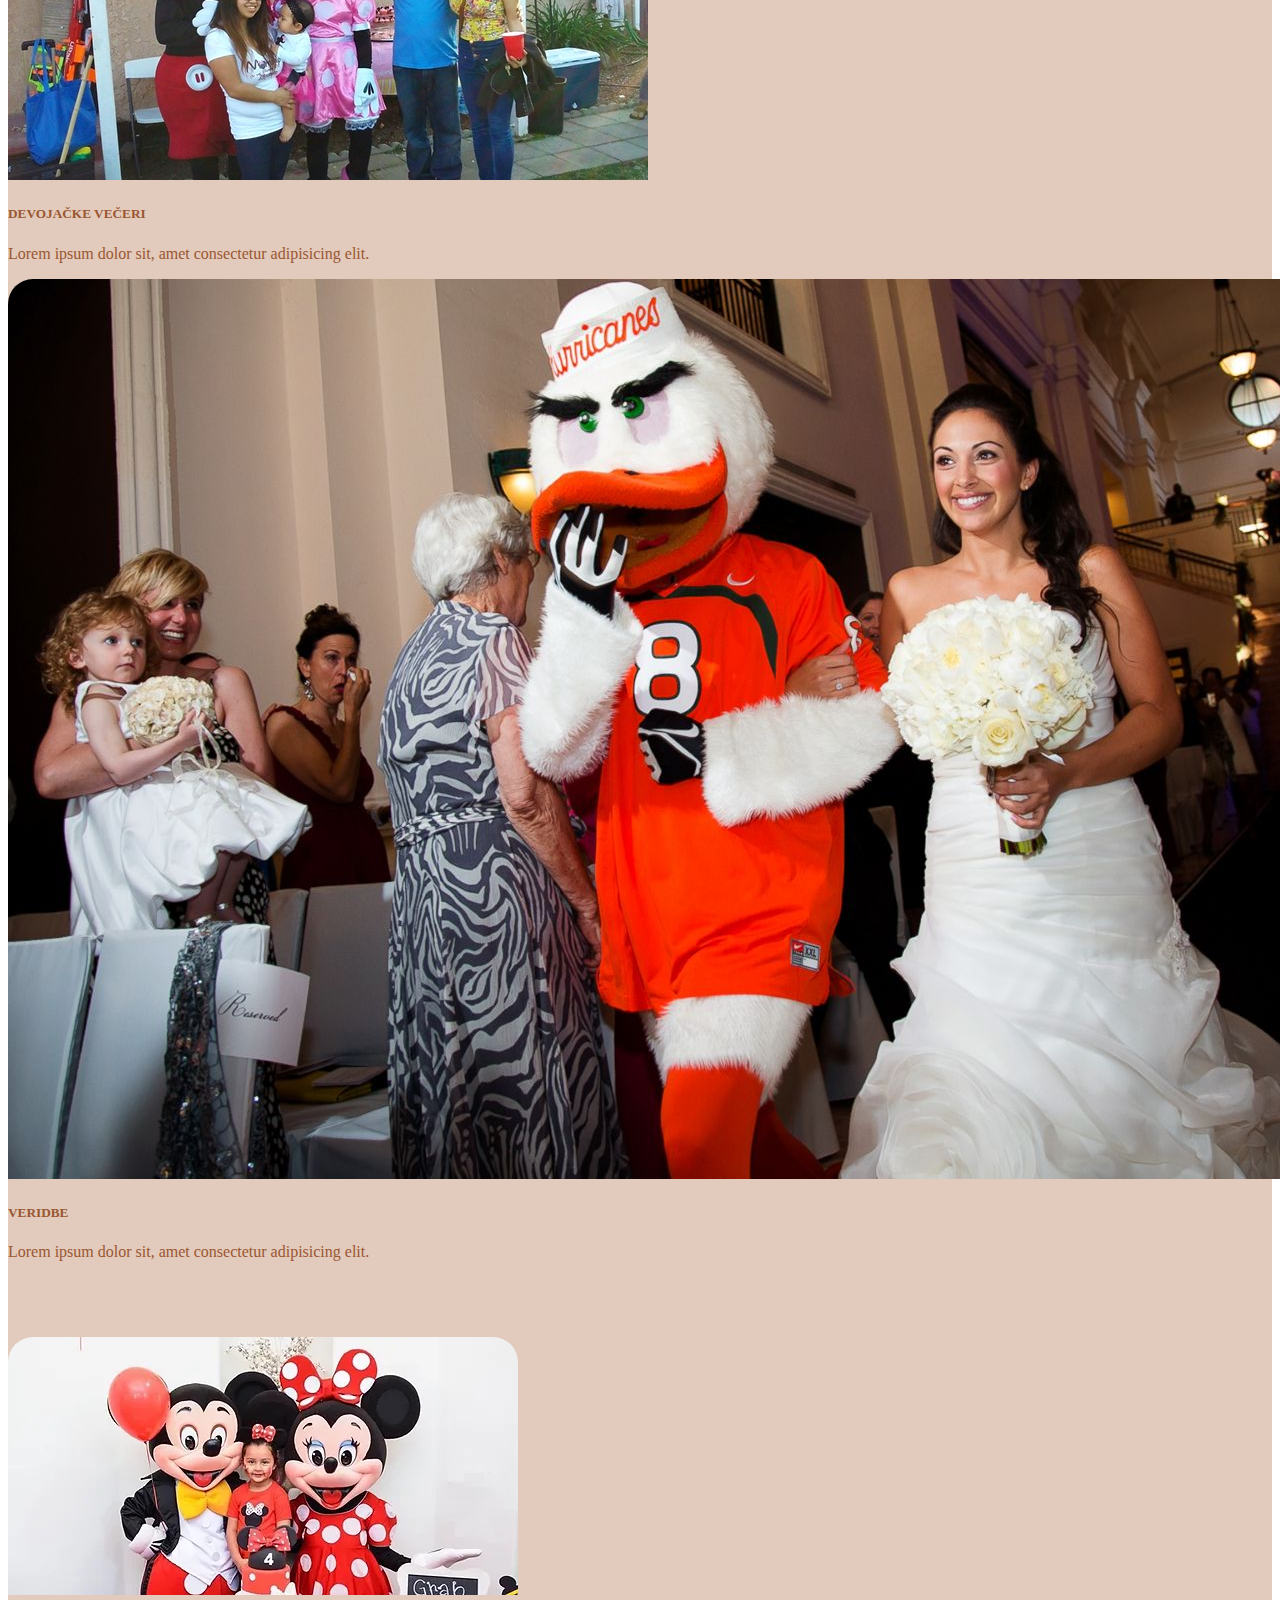
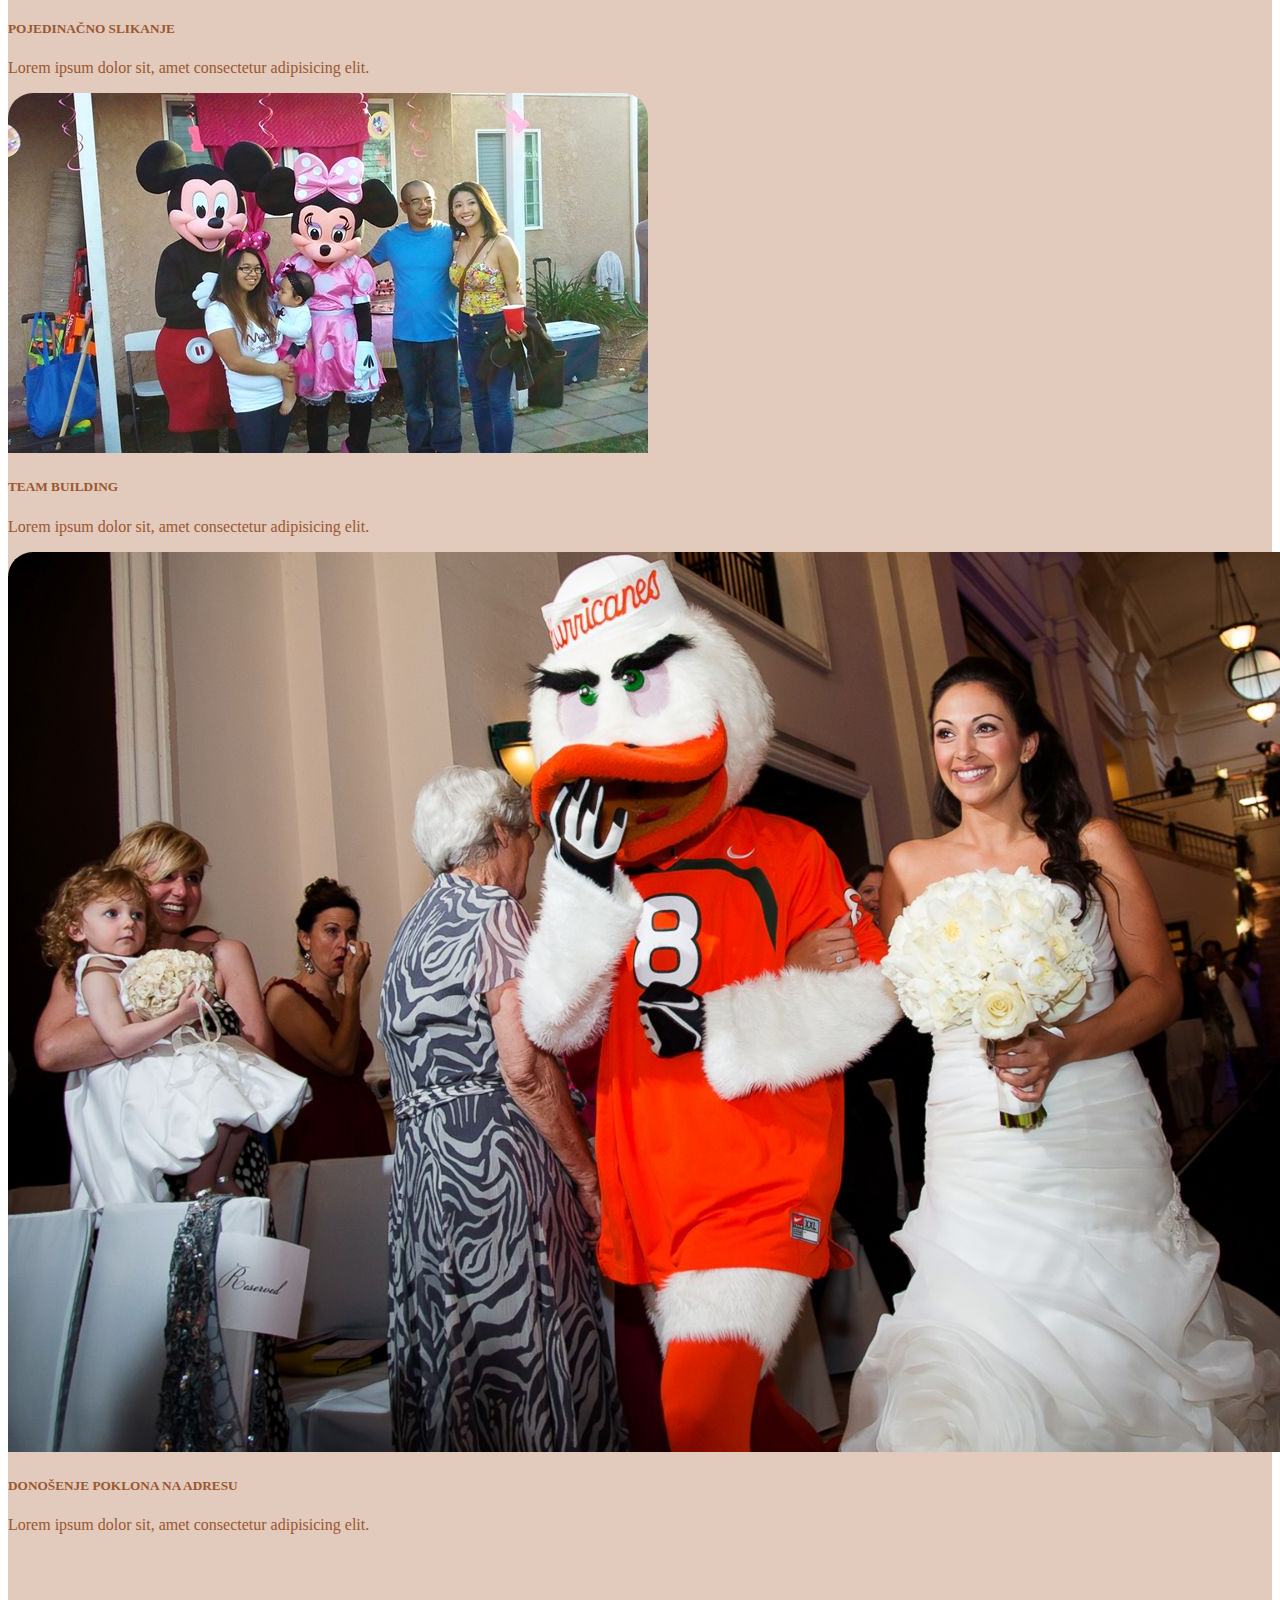
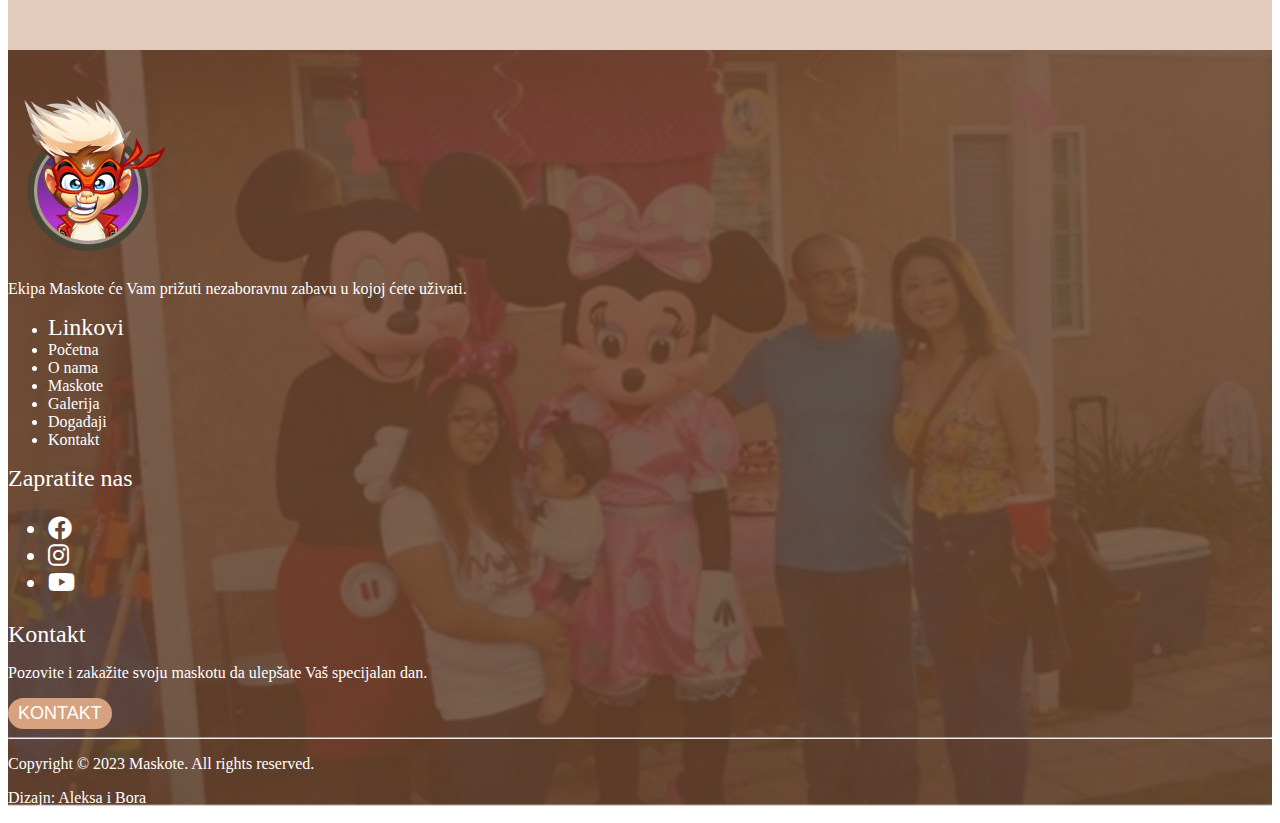
<file: Maskote/dogadjaji.html>
<!DOCTYPE html>
<html lang="en">
<head>
    <meta charset="UTF-8">
    <meta name="viewport" content="width=device-width, initial-scale=1.0">
    <!--Include Bootstrap using CDN-->
    <link href="https://cdn.jsdelivr.net/npm/bootstrap@5.3.1/dist/css/bootstrap.min.css" rel="stylesheet" integrity="sha384-4bw+/aepP/YC94hEpVNVgiZdgIC5+VKNBQNGCHeKRQN+PtmoHDEXuppvnDJzQIu9" crossorigin="anonymous">
    <script src="https://cdn.jsdelivr.net/npm/bootstrap@5.3.1/dist/js/bootstrap.bundle.min.js" integrity="sha384-HwwvtgBNo3bZJJLYd8oVXjrBZt8cqVSpeBNS5n7C8IVInixGAoxmnlMuBnhbgrkm" crossorigin="anonymous"></script>
    <!-- Add Font Awesome CSS -->
    <link rel="stylesheet" href="https://cdnjs.cloudflare.com/ajax/libs/font-awesome/6.0.0-beta3/css/all.min.css">
    <!--Include jQuery-->
    <script src="https://code.jquery.com/jquery-3.6.0.min.js"></script>
    <!--Include CSS-->
    <link href="dogadjaji_style.css" rel="stylesheet" type="text/css" >
    <link href="navbar_style.css" rel="stylesheet" type="text/css" >
    <!--Include JavaScript for loading gif-->
    <script src="loading.js"></script>
    <script src="navbar_script.js"></script>
    <script src="navbar_scroll_script.js"></script>
    <title>Događaji</title>
</head>
<body>
    <div id="loader">
        <img src="Slike/loading.gif" alt="Loading..." />
    </div>
    <header>
        <div id="top_header">
            <div class="container">
                <div class="row align-items-center">
                    <!--Levi deo headera-->
                    <div class="col-md-6 div-medium-large" id="letf_side_of_header">
                        <ul class="list-inline">
                            <li class="list-inline-item">
                                <i class="fas fa-phone-alt"></i><a href="tel:062555333">    062-555-333</a><!--PROMENITI NA PRAVI BROJ TELEFONA-->
                            </li>
                            <li class="list-inline-item">
                                <i class="fas fa-envelope"></i><a href="mailto:maskote@gmail.com">    maskote@gmail.com</a><!--STAVITI PRAVI MAIL-->
                            </li>
                            <li class="list-inline-item">
                                <i class="fas fa-map-marker-alt"></i><a href="https://maps.google.com/maps?q=Your+City">    Ustanicka 77</a><!--STAVITI PRAVU ADRESU-->
                            </li>
                        </ul>
                    </div>
                    <!--Desni deo headera-->
                    <div class="col-md-6 text-end col-sm-12" id="right_side_of_header">
                        <ul class="list-inline justify-content-end" id="social-icons">
                            <li class="list-inline-item">
                                <a href="https://www.facebook.com/"><i class="fab fa-facebook"></i></a><!--STAVITI PRAVI FACEBOOK-->
                            </li>
                            <li class="list-inline-item">
                                <a href="https://www.instagram.com/"><i class="fab fa-instagram"></i></a><!--STAVITI PRAVI INSTAGRAM-->
                            </li>
                            <li class="list-inline-item">
                                <a href="https://www.youtube.com/"><i class="fab fa-youtube"></i></a><!--STAVITI PRAVI YOUTUBE-->
                            </li>
                        </ul>
                    </div>
                </div>
            </div>
        </div>
        <!--Navbar-->
        <nav class="navbar navbar-expand-lg navbar-dark" id="mainNav">
            <div class="container">
                <a class="navbar-brand" href="#page-top"><img src="Slike/logo.png" alt="..." /></a>
                <button class="navbar-toggler" type="button" data-bs-toggle="collapse" data-bs-target="#navbarResponsive" aria-controls="navbarResponsive" aria-expanded="false" aria-label="Toggle navigation">    
                    Menu
                    <i class="fas fa-bars ms-1"></i>
                </button>
                <div class="collapse navbar-collapse" id="navbarResponsive">
                    <ul class="navbar-nav text-uppercase ms-auto py-4 py-lg-0">
                        <li class="nav-item"><a class="nav-link" href="index.html">Početna</a></li>
                        <li class="nav-item"><a class="nav-link" href="o_nama.html">O nama</a></li>
                        <li class="nav-item"><a class="nav-link" href="maskote.html">Maskote</a></li>
                        <li class="nav-item"><a class="nav-link" href="galerija.html">Galerija</a></li>
                        <li class="nav-item"><a class="nav-link" href="dogadjaji.html">Događaji</a></li>
                        <li class="nav-item"><a class="nav-link" href="kontakt.html">Kontakt</a></li>
                    </ul>
                </div>
            </div>
        </nav>
    </header>
    <section class="banner">
        <div class="container">
            <div class="content contact-title">
                    <h1>Događaji<h1>
            </div>
        </div>
    </section>

    <section class="events">
        <div class="container div-medium-large">
            <div class="row text-center">
                <h1>Maskote će svaki Vaš događaji učiniti nezaboravnim</h1>
            </div>
            <div class="row">
                <div class="col-md-4">
                    <div class="card">
                        <img src="Slike/rodjendan2.jpg" class="card-img-top" alt="rodjendan">
                        <div class="card-body">
                          <h5 class="card-title">ROĐENDAN</h5>
                          <p class="card-text">Svi će prepričavati rođendan sa maskotama.</p>
                          <!--<a href="#" class="btn btn-primary">Go somewhere</a>-->
                        </div>
                    </div>
                </div>
                <div class="col-md-4">
                    <div class="card">
                        <img src="Slike/krstenje.jpg" class="card-img-top" alt="krstenje">
                        <div class="card-body">
                          <h5 class="card-title">KRŠTENJE</h5>
                          <p class="card-text">Ulepšajte krštenje zanivljivom maskotom.</p>
                          <!--<a href="#" class="btn btn-primary">Go somewhere</a>-->
                        </div>
                    </div>
                </div>
                <div class="col-md-4">
                    <div class="card" >
                        <img src="Slike/vencanje.jpg" class="card-img-top" alt="vencanje">
                        <div class="card-body">
                          <h5 class="card-title">VENČANJE</h5>
                          <p class="card-text">Maskote će ulepšati vaš specijalan dan.</p>
                          <!--<a href="#" class="btn btn-primary">Go somewhere</a>-->
                        </div>
                    </div>
                </div>
            </div>
            <div class="row">
                <div class="col-md-4">
                    <div class="card">
                        <img src="Slike/rodjendan2.jpg" class="card-img-top" alt="rodjendan">
                        <div class="card-body">
                          <h5 class="card-title">BABY SHOWER</h5>
                          <p class="card-text">Lorem ipsum dolor sit, amet consectetur adipisicing elit.</p>
                          <!--<a href="#" class="btn btn-primary">Go somewhere</a>-->
                        </div>
                    </div>
                </div>
                <div class="col-md-4">
                    <div class="card">
                        <img src="Slike/krstenje.jpg" class="card-img-top" alt="krstenje">
                        <div class="card-body">
                          <h5 class="card-title">DEVOJAČKE VEČERI</h5>
                          <p class="card-text">Lorem ipsum dolor sit, amet consectetur adipisicing elit.</p>
                          <!--<a href="#" class="btn btn-primary">Go somewhere</a>-->
                        </div>
                    </div>
                </div>
                <div class="col-md-4">
                    <div class="card" >
                        <img src="Slike/vencanje.jpg" class="card-img-top" alt="vencanje">
                        <div class="card-body">
                          <h5 class="card-title">VERIDBE</h5>
                          <p class="card-text">Lorem ipsum dolor sit, amet consectetur adipisicing elit.</p>
                          <!--<a href="#" class="btn btn-primary">Go somewhere</a>-->
                        </div>
                    </div>
                </div>
            </div>
            <div class="row">
                <div class="col-md-4">
                    <div class="card">
                        <img src="Slike/rodjendan2.jpg" class="card-img-top" alt="rodjendan">
                        <div class="card-body">
                          <h5 class="card-title">POJEDINAČNO SLIKANJE</h5>
                          <p class="card-text">Lorem ipsum dolor sit, amet consectetur adipisicing elit.</p>
                          <!--<a href="#" class="btn btn-primary">Go somewhere</a>-->
                        </div>
                    </div>
                </div>
                <div class="col-md-4">
                    <div class="card">
                        <img src="Slike/krstenje.jpg" class="card-img-top" alt="krstenje">
                        <div class="card-body">
                          <h5 class="card-title">TEAM BUILDING</h5>
                          <p class="card-text">Lorem ipsum dolor sit, amet consectetur adipisicing elit.</p>
                          <!--<a href="#" class="btn btn-primary">Go somewhere</a>-->
                        </div>
                    </div>
                </div>
                <div class="col-md-4">
                    <div class="card" >
                        <img src="Slike/vencanje.jpg" class="card-img-top" alt="vencanje">
                        <div class="card-body">
                          <h5 class="card-title">DONOŠENJE POKLONA NA ADRESU</h5>
                          <p class="card-text">Lorem ipsum dolor sit, amet consectetur adipisicing elit.</p>
                          <!--<a href="#" class="btn btn-primary">Go somewhere</a>-->
                        </div>
                    </div>
                </div>
            </div>
        </div>
        <div class="container div-phone">
            <div class="row text-center">
                <h1>Maskote će svaki Vaš događaji učiniti nezaboravnim</h1>
            </div>
            <div class="row">
                <div class="col-12">
                    <div class="card">
                        <img src="Slike/rodjendan2.jpg" class="card-img-top" alt="rodjendan">
                        <div class="card-body">
                          <h6 class="card-title">ROĐENDAN</h6>
                          <p class="card-text">Svi će prepričavati rođendan sa maskotama.</p>
                          <!--<a href="#" class="btn btn-primary">Go somewhere</a>-->
                        </div>
                    </div>
                </div>
            </div>
            <div class="row">
                <div class="col-12">
                    <div class="card">
                        <img src="Slike/krstenje.jpg" class="card-img-top" alt="krstenje">
                        <div class="card-body">
                          <h6 class="card-title">KRŠTENJE</h6>
                          <p class="card-text">Ulepšajte krštenje zanivljivom maskotom.</p>
                          <!--<a href="#" class="btn btn-primary">Go somewhere</a>-->
                        </div>
                    </div>
                </div>
            </div>
            <div class="row">
                <div class="col-12">
                    <div class="card" >
                        <img src="Slike/vencanje.jpg" class="card-img-top" alt="vencanje">
                        <div class="card-body">
                          <h6 class="card-title">VENČANJE</h6>
                          <p class="card-text">Maskote će ulepšati vaš specijalan dan.</p>
                          <!--<a href="#" class="btn btn-primary">Go somewhere</a>-->
                        </div>
                    </div>
                </div>
            </div>
            <div class="row">
                <div class="col-12">
                    <div class="card">
                        <img src="Slike/rodjendan2.jpg" class="card-img-top" alt="rodjendan">
                        <div class="card-body">
                          <h6 class="card-title">BABY SHOWER</h6>
                          <p class="card-text">Lorem ipsum dolor sit, amet consectetur adipisicing elit.</p>
                          <!--<a href="#" class="btn btn-primary">Go somewhere</a>-->
                        </div>
                    </div>
                </div>
            </div>
            <div class="row">
                <div class="col-12">
                    <div class="card">
                        <img src="Slike/krstenje.jpg" class="card-img-top" alt="krstenje">
                        <div class="card-body">
                          <h6 class="card-title">DEVOJAČKE VEČERI</h6>
                          <p class="card-text">Lorem ipsum dolor sit, amet consectetur adipisicing elit.</p>
                          <!--<a href="#" class="btn btn-primary">Go somewhere</a>-->
                        </div>
                    </div>
                </div>
            </div>
            <div class="row">
                <div class="col-12">
                    <div class="card" >
                        <img src="Slike/vencanje.jpg" class="card-img-top" alt="vencanje">
                        <div class="card-body">
                          <h6 class="card-title">VERIDBE</h6>
                          <p class="card-text">Lorem ipsum dolor sit, amet consectetur adipisicing elit.</p>
                          <!--<a href="#" class="btn btn-primary">Go somewhere</a>-->
                        </div>
                    </div>
                </div>
            </div>
            <div class="row">
                <div class="col-12">
                    <div class="card">
                        <img src="Slike/rodjendan2.jpg" class="card-img-top" alt="rodjendan">
                        <div class="card-body">
                          <h6 class="card-title">POJEDINAČNO SLIKANJE</h6>
                          <p class="card-text">Lorem ipsum dolor sit, amet consectetur adipisicing elit.</p>
                          <!--<a href="#" class="btn btn-primary">Go somewhere</a>-->
                        </div>
                    </div>
                </div>
            </div>
            <div class="row">
                <div class="col-12">
                    <div class="card">
                        <img src="Slike/krstenje.jpg" class="card-img-top" alt="krstenje">
                        <div class="card-body">
                          <h6 class="card-title">TEAM BUILDING</h6>
                          <p class="card-text">Lorem ipsum dolor sit, amet consectetur adipisicing elit.</p>
                          <!--<a href="#" class="btn btn-primary">Go somewhere</a>-->
                        </div>
                    </div>
                </div>
            </div>
            <div class="row">
                <div class="col-12">
                    <div class="card" >
                        <img src="Slike/vencanje.jpg" class="card-img-top" alt="vencanje">
                        <div class="card-body">
                          <h6 class="card-title">DONOŠENJE POKLONA NA ADRESU</h6>
                          <p class="card-text">Lorem ipsum dolor sit, amet consectetur adipisicing elit.</p>
                          <!--<a href="#" class="btn btn-primary">Go somewhere</a>-->
                        </div>
                    </div>
                </div>
            </div>
        </div>
    </section>

    <footer class="footer">
        <div class="container div-medium-large">
            <div class="row">
                <div class="col-md-3 site_logo">
                    <a href="index.html">
                        <img src="Slike/logo.png" alt="logo">
                    </a>
                    <p>Ekipa Maskote će Vam prižuti nezaboravnu zabavu u kojoj ćete uživati.</p>
                </div>
                <div class="col-md-3">
                    <div class="text-center">
                        <ul class="list-inline">
                            <li>
                                <b>Linkovi</b>
                            </li>
                            <li>
                                <a href="index.html">Početna</a>
                            </li>
                            <li>
                                <a href="o_nama.html">O nama</a>
                            </li>
                            <li>
                                <a href="maskote.html">Maskote</a>
                            </li>
                            <li>
                                <a href="galerija.html">Galerija</a>
                            </li>
                            <li>
                                <a href="dogadjaji.html">Događaji</a>
                            </li>
                            <li>
                                <a href="kontakt.html">Kontakt</a>
                            </li>
                        </ul>
                    </div>
                </div>
                <div class="col-md-3 follow-us">
                    <b>Zapratite nas</b>
                    <ul class="list-inline justify-content-end" id="social-icons">
                        <li class="list-inline-item">
                            <a href="https://www.facebook.com/"><i class="fab fa-facebook"></i></a><!--STAVITI PRAVI FACEBOOK-->
                        </li>
                        <li class="list-inline-item">
                            <a href="https://www.instagram.com/"><i class="fab fa-instagram"></i></a><!--STAVITI PRAVI INSTAGRAM-->
                        </li>
                        <li class="list-inline-item">
                            <a href="https://www.youtube.com/"><i class="fab fa-youtube"></i></a><!--STAVITI PRAVI YOUTUBE-->
                        </li>
                    </ul>
                </div>
                <div class="col-md-3">
                    <b>Kontakt</b>
                    <p>Pozovite i zakažite svoju maskotu da ulepšate Vaš specijalan dan.</p>
                    <a href="kontakt.html"><button>KONTAKT</button></a>
                </div>
            </div>
            <div class="row">
                <hr>
                <div class="col-md-6"><p>Copyright &copy; 2023 Maskote. All rights reserved.</p></div>
                <div class="col-md-6 text-end"><p>Dizajn: Aleksa i Bora</p></div>
            </div>
        </div>
        <div class="container div-phone">
            <div class="row">
                <div class="col-6 site_logo">
                    <a href="index.html">
                        <img src="Slike/logo.png" alt="logo">
                    </a>
                    <p>Ekipa Maskote će Vam prižuti nezaboravnu zabavu u kojoj ćete uživati.</p>
                </div>
                <div class="col-6">
                    <b>Kontakt</b>
                    <p>Pozovite i zakažite svoju maskotu da ulepšate Vaš specijalan dan.</p>
                    <a href="kontakt.html"><button>KONTAKT</button></a>
                </div>
            </div>
            <div class="row">
                <div class="col-6">
                    <div class="text-center">
                        <ul class="list-inline">
                            <li>
                                <b>Linkovi</b>
                            </li>
                            <li>
                                <a href="index.html">Početna</a>
                            </li>
                            <li>
                                <a href="o_nama.html">O nama</a>
                            </li>
                            <li>
                                <a href="maskote.html">Maskote</a>
                            </li>
                            <li>
                                <a href="galerija.html">Galerija</a>
                            </li>
                            <li>
                                <a href="dogadjaji.html">Događaji</a>
                            </li>
                            <li>
                                <a href="kontakt.html">Kontakt</a>
                            </li>
                        </ul>
                    </div>
                </div>
                <div class="col-6 follow-us">
                    <b>Zapratite nas</b>
                    <ul class="list-inline justify-content-end" id="social-icons">
                        <li class="list-inline-item">
                            <a href="https://www.facebook.com/"><i class="fab fa-facebook"></i></a><!--STAVITI PRAVI FACEBOOK-->
                        </li>
                        <li class="list-inline-item">
                            <a href="https://www.instagram.com/"><i class="fab fa-instagram"></i></a><!--STAVITI PRAVI INSTAGRAM-->
                        </li>
                        <li class="list-inline-item">
                            <a href="https://www.youtube.com/"><i class="fab fa-youtube"></i></a><!--STAVITI PRAVI YOUTUBE-->
                        </li>
                    </ul>
                </div>
                
            </div>
            <div class="row bottom">
                <hr>
                <div class="col-6">
                    Copyright &copy; 2023 Maskote. All rights reserved.
                </div>
                <div class="col-6 text-end">
                    Dizajn: Aleksa i Bora
                </div>
            </div>
        </div>
    </footer>
    <a href="tel:+38162555333" class="pozvati">
        <img src="Slike/call.png" alt="" class="pozvati_ikonica">
    </a>
</body>
</html>
</file>
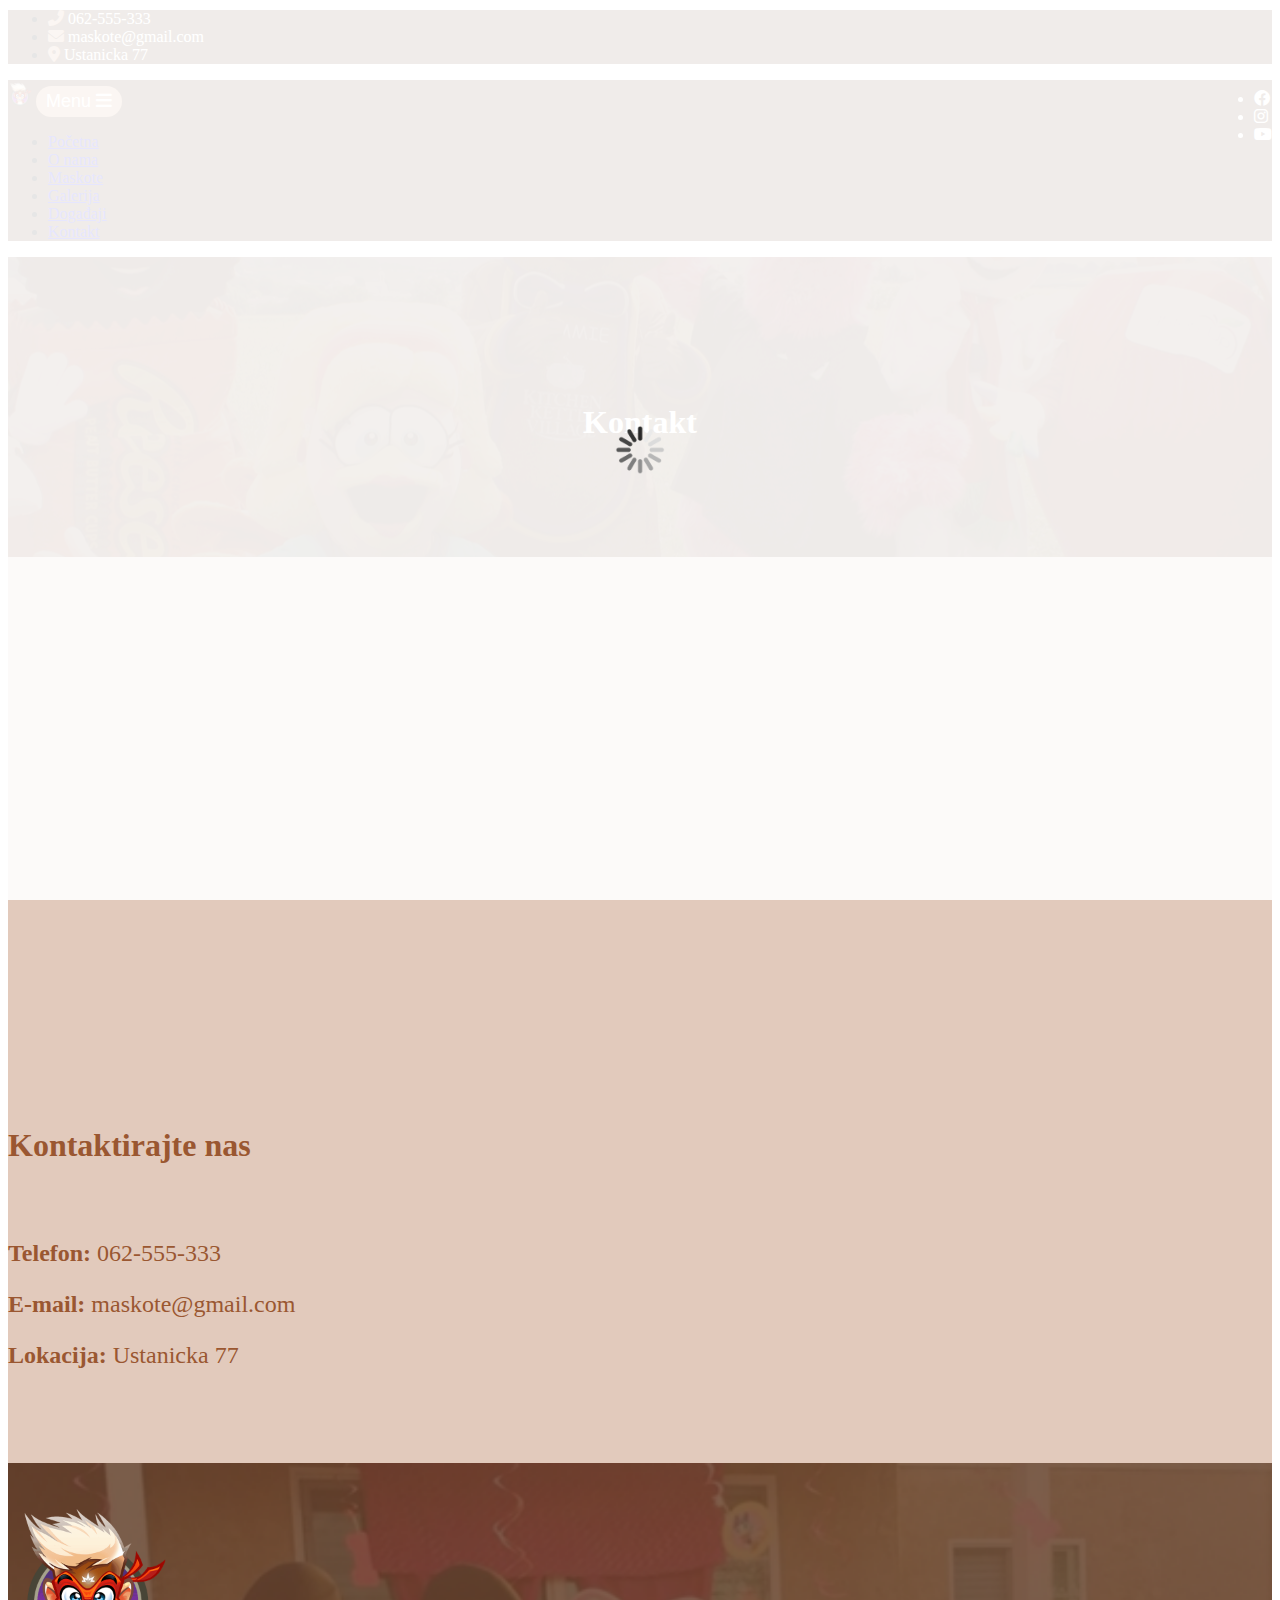
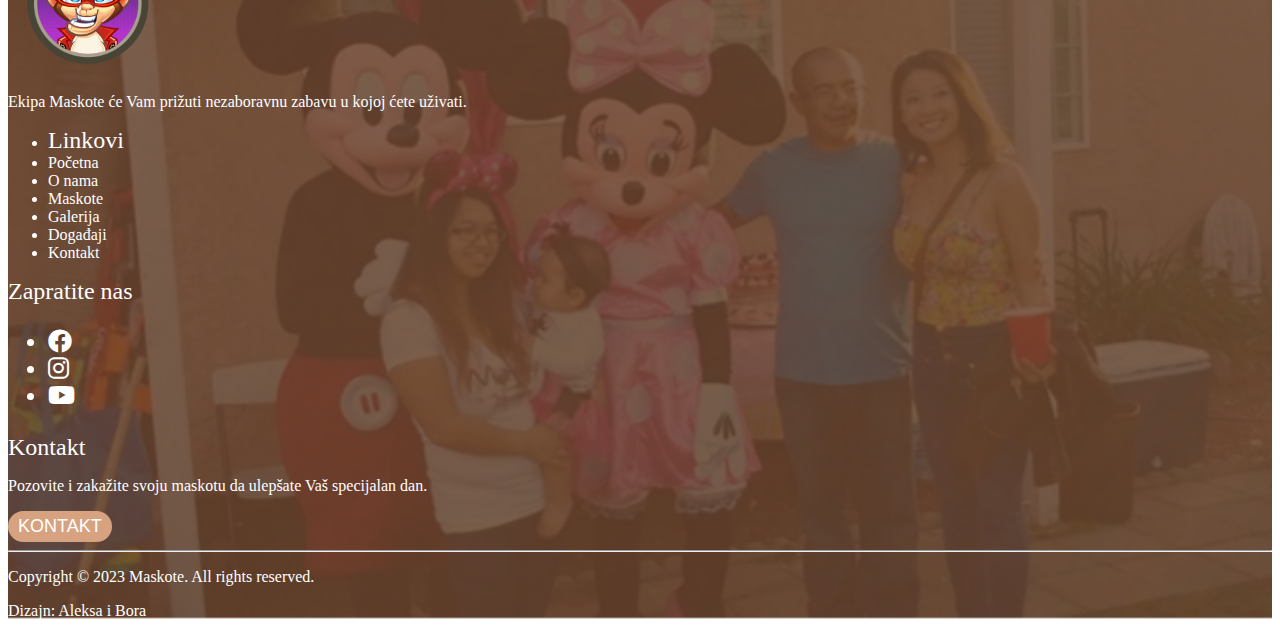
<file: Maskote/kontakt.html>
<!DOCTYPE html>
<html lang="en">
<head>
    <meta charset="UTF-8">
    <meta name="viewport" content="width=device-width, initial-scale=1.0">
    <!--Include Bootstrap using CDN-->
    <link href="https://cdn.jsdelivr.net/npm/bootstrap@5.3.1/dist/css/bootstrap.min.css" rel="stylesheet" integrity="sha384-4bw+/aepP/YC94hEpVNVgiZdgIC5+VKNBQNGCHeKRQN+PtmoHDEXuppvnDJzQIu9" crossorigin="anonymous">
    <script src="https://cdn.jsdelivr.net/npm/bootstrap@5.3.1/dist/js/bootstrap.bundle.min.js" integrity="sha384-HwwvtgBNo3bZJJLYd8oVXjrBZt8cqVSpeBNS5n7C8IVInixGAoxmnlMuBnhbgrkm" crossorigin="anonymous"></script>
    <!-- Add Font Awesome CSS -->
    <link rel="stylesheet" href="https://cdnjs.cloudflare.com/ajax/libs/font-awesome/6.0.0-beta3/css/all.min.css">
    <!--Include jQuery-->
    <script src="https://code.jquery.com/jquery-3.6.0.min.js"></script>
    <!--Include CSS-->
    <link href="kontakt_style.css" rel="stylesheet" type="text/css" >
    <link href="navbar_style.css" rel="stylesheet" type="text/css" >
    <!--Include JavaScript for loading gif-->
    <script src="loading.js"></script>
    <script src="navbar_script.js"></script>
    <script src="navbar_scroll_script.js"></script>
    <title>Kontakt</title>
</head>
<body>
    <div id="loader">
        <img src="Slike/loading.gif" alt="Loading..." />
    </div>
    <header>
        <div id="top_header">
            <div class="container">
                <div class="row align-items-center">
                    <!--Levi deo headera-->
                    <div class="col-md-6 div-medium-large" id="letf_side_of_header">
                        <ul class="list-inline">
                            <li class="list-inline-item">
                                <i class="fas fa-phone-alt"></i><a href="tel:062555333">    062-555-333</a><!--PROMENITI NA PRAVI BROJ TELEFONA-->
                            </li>
                            <li class="list-inline-item">
                                <i class="fas fa-envelope"></i><a href="mailto:maskote@gmail.com">    maskote@gmail.com</a><!--STAVITI PRAVI MAIL-->
                            </li>
                            <li class="list-inline-item">
                                <i class="fas fa-map-marker-alt"></i><a href="https://maps.google.com/maps?q=Your+City">    Ustanicka 77</a><!--STAVITI PRAVU ADRESU-->
                            </li>
                        </ul>
                    </div>
                    <!--Desni deo headera-->
                    <div class="col-md-6 text-end col-sm-12" id="right_side_of_header">
                        <ul class="list-inline justify-content-end" id="social-icons">
                            <li class="list-inline-item">
                                <a href="https://www.facebook.com/"><i class="fab fa-facebook"></i></a><!--STAVITI PRAVI FACEBOOK-->
                            </li>
                            <li class="list-inline-item">
                                <a href="https://www.instagram.com/"><i class="fab fa-instagram"></i></a><!--STAVITI PRAVI INSTAGRAM-->
                            </li>
                            <li class="list-inline-item">
                                <a href="https://www.youtube.com/"><i class="fab fa-youtube"></i></a><!--STAVITI PRAVI YOUTUBE-->
                            </li>
                        </ul>
                    </div>
                </div>
            </div>
        </div>
        <!--Navbar-->
        <nav class="navbar navbar-expand-lg navbar-dark" id="mainNav">
            <div class="container">
                <a class="navbar-brand" href="#page-top"><img src="Slike/logo.png" alt="..." /></a>
                <button class="navbar-toggler" type="button" data-bs-toggle="collapse" data-bs-target="#navbarResponsive" aria-controls="navbarResponsive" aria-expanded="false" aria-label="Toggle navigation">    
                    Menu
                    <i class="fas fa-bars ms-1"></i>
                </button>
                <div class="collapse navbar-collapse" id="navbarResponsive">
                    <ul class="navbar-nav text-uppercase ms-auto py-4 py-lg-0">
                        <li class="nav-item"><a class="nav-link" href="index.html">Početna</a></li>
                        <li class="nav-item"><a class="nav-link" href="o_nama.html">O nama</a></li>
                        <li class="nav-item"><a class="nav-link" href="maskote.html">Maskote</a></li>
                        <li class="nav-item"><a class="nav-link" href="galerija.html">Galerija</a></li>
                        <li class="nav-item"><a class="nav-link" href="dogadjaji.html">Događaji</a></li>
                        <li class="nav-item"><a class="nav-link" href="kontakt.html">Kontakt</a></li>
                    </ul>
                </div>
            </div>
        </nav>
    </header>
    <section class="banner">
        <div class="container">
            <div class="content contact-title">
                    <h1>Kontakt<h1>
            </div>
        </div>
    </section>
    <section class="contact">
        <div class="container">
            <div class="row text-center">
                <div class="col-md-12 location">
                    <iframe src="https://www.google.com/maps/embed?pb=!1m18!1m12!1m3!1d23067.04612707141!2d20.67347985875718!3d43.723416314829855!2m3!1f0!2f0!3f0!3m2!1i1024!2i768!4f13.1!3m3!1m2!1s0x475700fc692ee9b9%3A0x9a798eabf5066730!2sHotel%20BELVEDERE!5e0!3m2!1ssr!2srs!4v1694281036642!5m2!1ssr!2srs" width="600" height="450" style="border:0;" allowfullscreen="" loading="lazy" referrerpolicy="no-referrer-when-downgrade"></iframe>
                </div>
            </div>
            <div class="row informations">
                <h1>Kontaktirajte nas</h1> 
            </div>
            <div class="row actual-info">
                <p><b>Telefon:</b> 062-555-333</p><!--PROMENITI NA PRAVI BROJ TELEFONA-->
            </div>
            <div class="row"></div>
                <p><b>E-mail:</b> maskote@gmail.com</p><!--STAVITI PRAVI MAIL-->
            <div class="row">
                <p><b>Lokacija:</b> Ustanicka 77</p><!--STAVITI PRAVU ADRESU--> 
            </div>
        </div>
    </section>

    <footer class="footer">
        <div class="container div-medium-large">
            <div class="row">
                <div class="col-md-3 site_logo">
                    <a href="index.html">
                        <img src="Slike/logo.png" alt="logo">
                    </a>
                    <p>Ekipa Maskote će Vam prižuti nezaboravnu zabavu u kojoj ćete uživati.</p>
                </div>
                <div class="col-md-3">
                    <div class="text-center">
                        <ul class="list-inline">
                            <li>
                                <b>Linkovi</b>
                            </li>
                            <li>
                                <a href="index.html">Početna</a>
                            </li>
                            <li>
                                <a href="o_nama.html">O nama</a>
                            </li>
                            <li>
                                <a href="maskote.html">Maskote</a>
                            </li>
                            <li>
                                <a href="galerija.html">Galerija</a>
                            </li>
                            <li>
                                <a href="dogadjaji.html">Događaji</a>
                            </li>
                            <li>
                                <a href="kontakt.html">Kontakt</a>
                            </li>
                        </ul>
                    </div>
                </div>
                <div class="col-md-3 follow-us">
                    <b>Zapratite nas</b>
                    <ul class="list-inline justify-content-end" id="social-icons">
                        <li class="list-inline-item">
                            <a href="https://www.facebook.com/"><i class="fab fa-facebook"></i></a><!--STAVITI PRAVI FACEBOOK-->
                        </li>
                        <li class="list-inline-item">
                            <a href="https://www.instagram.com/"><i class="fab fa-instagram"></i></a><!--STAVITI PRAVI INSTAGRAM-->
                        </li>
                        <li class="list-inline-item">
                            <a href="https://www.youtube.com/"><i class="fab fa-youtube"></i></a><!--STAVITI PRAVI YOUTUBE-->
                        </li>
                    </ul>
                </div>
                <div class="col-md-3">
                    <b>Kontakt</b>
                    <p>Pozovite i zakažite svoju maskotu da ulepšate Vaš specijalan dan.</p>
                    <a href="kontakt.html"><button>KONTAKT</button></a>
                </div>
            </div>
            <div class="row">
                <hr>
                <div class="col-md-6"><p>Copyright &copy; 2023 Maskote. All rights reserved.</p></div>
                <div class="col-md-6 text-end"><p>Dizajn: Aleksa i Bora</p></div>
            </div>
        </div>
        <div class="container div-phone">
            <div class="row">
                <div class="col-6 site_logo">
                    <a href="index.html">
                        <img src="Slike/logo.png" alt="logo">
                    </a>
                    <p>Ekipa Maskote će Vam prižuti nezaboravnu zabavu u kojoj ćete uživati.</p>
                </div>
                <div class="col-6">
                    <b>Kontakt</b>
                    <p>Pozovite i zakažite svoju maskotu da ulepšate Vaš specijalan dan.</p>
                    <a href="kontakt.html"><button>KONTAKT</button></a>
                </div>
            </div>
            <div class="row">
                <div class="col-6">
                    <div class="text-center">
                        <ul class="list-inline">
                            <li>
                                <b>Linkovi</b>
                            </li>
                            <li>
                                <a href="index.html">Početna</a>
                            </li>
                            <li>
                                <a href="o_nama.html">O nama</a>
                            </li>
                            <li>
                                <a href="maskote.html">Maskote</a>
                            </li>
                            <li>
                                <a href="galerija.html">Galerija</a>
                            </li>
                            <li>
                                <a href="dogadjaji.html">Događaji</a>
                            </li>
                            <li>
                                <a href="kontakt.html">Kontakt</a>
                            </li>
                        </ul>
                    </div>
                </div>
                <div class="col-6 follow-us">
                    <b>Zapratite nas</b>
                    <ul class="list-inline justify-content-end" id="social-icons">
                        <li class="list-inline-item">
                            <a href="https://www.facebook.com/"><i class="fab fa-facebook"></i></a><!--STAVITI PRAVI FACEBOOK-->
                        </li>
                        <li class="list-inline-item">
                            <a href="https://www.instagram.com/"><i class="fab fa-instagram"></i></a><!--STAVITI PRAVI INSTAGRAM-->
                        </li>
                        <li class="list-inline-item">
                            <a href="https://www.youtube.com/"><i class="fab fa-youtube"></i></a><!--STAVITI PRAVI YOUTUBE-->
                        </li>
                    </ul>
                </div>
                
            </div>
            <div class="row bottom">
                <hr>
                <div class="col-6">
                    Copyright &copy; 2023 Maskote. All rights reserved.
                </div>
                <div class="col-6 text-end">
                    Dizajn: Aleksa i Bora
                </div>
            </div>
        </div>
    </footer>
    <a href="tel:+38162555333" class="pozvati">
        <img src="Slike/call.png" alt="" class="pozvati_ikonica">
    </a>
</body>
</html>
</file>
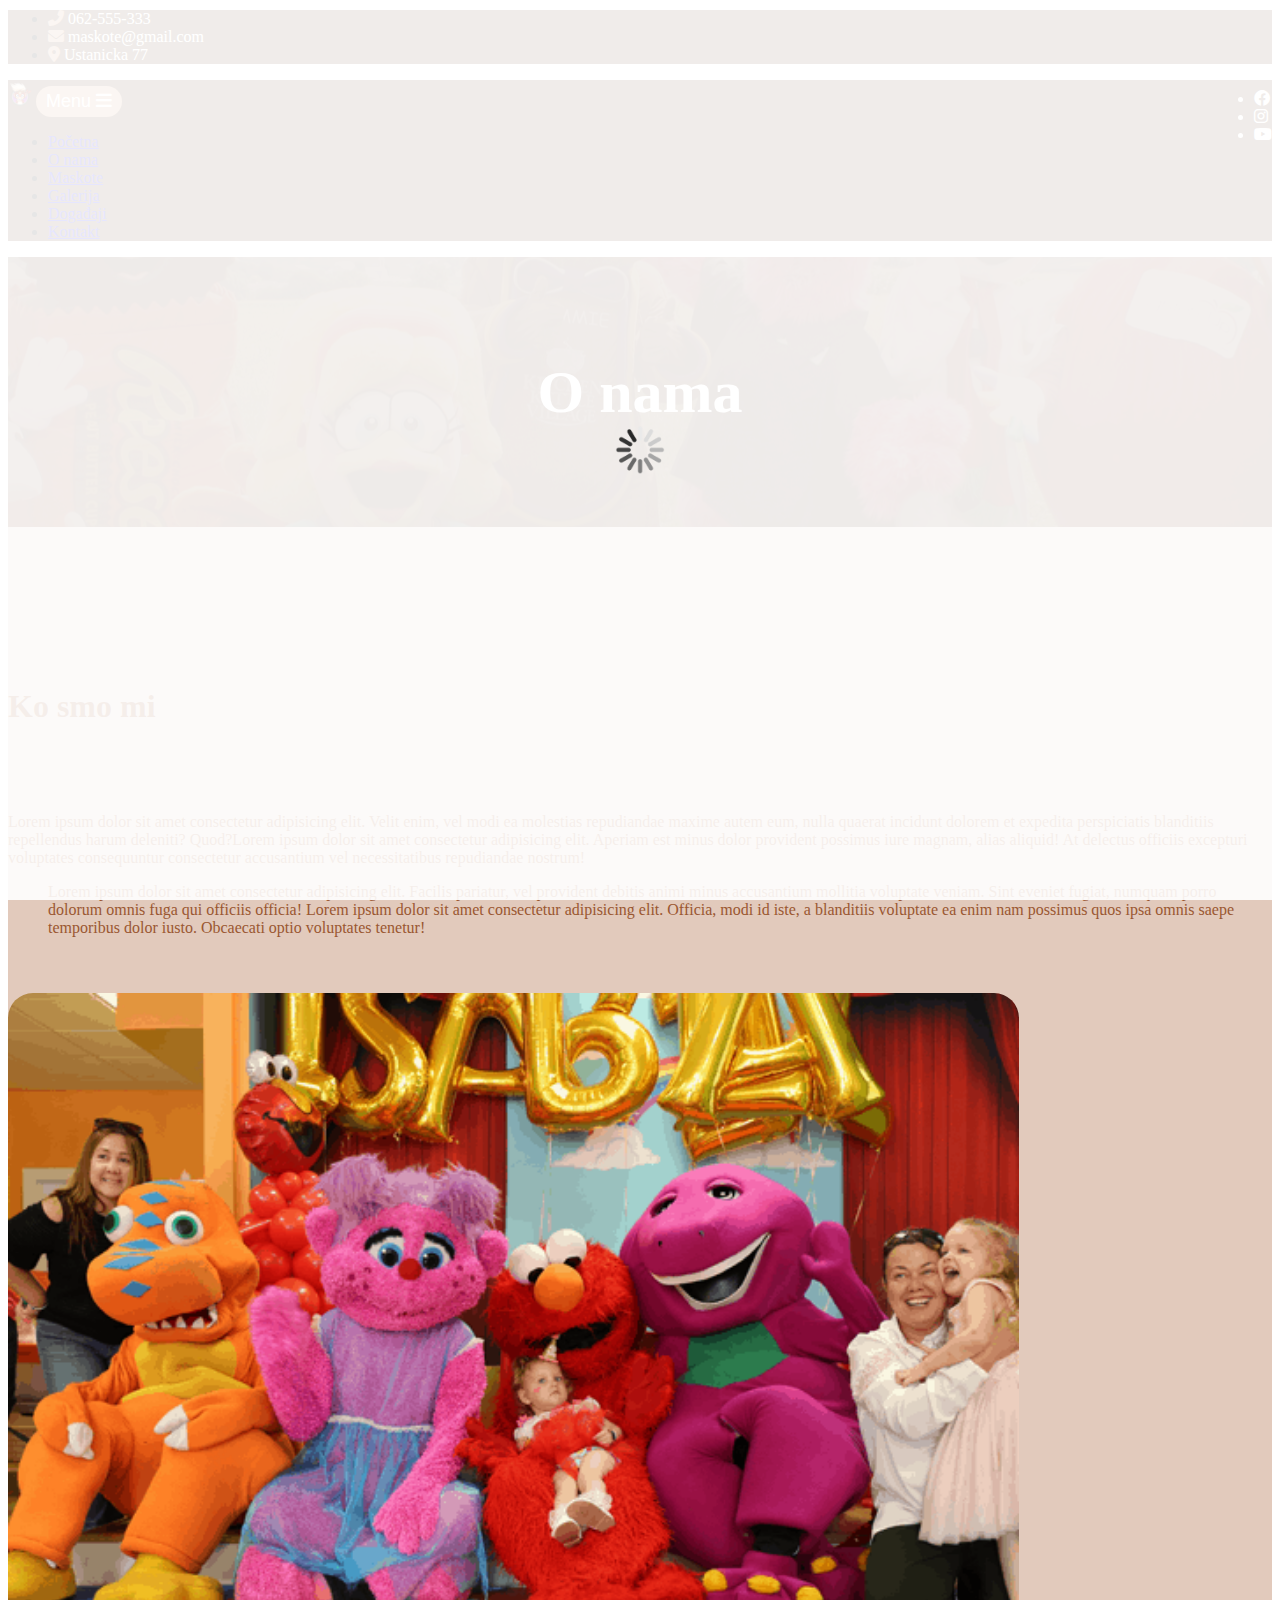
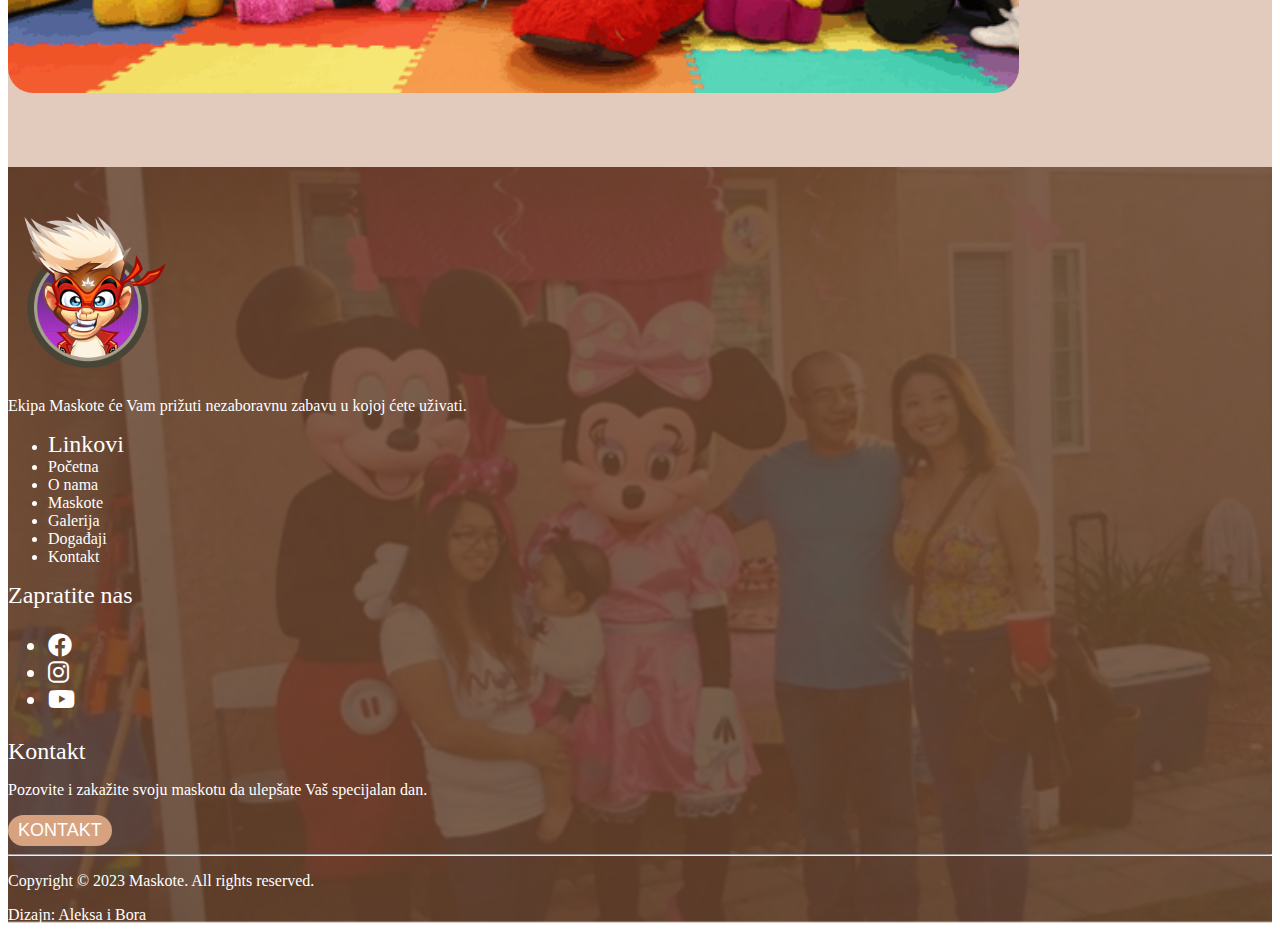
<file: Maskote/o_nama.html>
<!DOCTYPE html>
<html lang="en">
<head>
    <meta charset="UTF-8">
    <meta name="viewport" content="width=device-width, initial-scale=1.0">
    <!--Include Bootstrap using CDN-->
    <link href="https://cdn.jsdelivr.net/npm/bootstrap@5.3.1/dist/css/bootstrap.min.css" rel="stylesheet" integrity="sha384-4bw+/aepP/YC94hEpVNVgiZdgIC5+VKNBQNGCHeKRQN+PtmoHDEXuppvnDJzQIu9" crossorigin="anonymous">
    <script src="https://cdn.jsdelivr.net/npm/bootstrap@5.3.1/dist/js/bootstrap.bundle.min.js" integrity="sha384-HwwvtgBNo3bZJJLYd8oVXjrBZt8cqVSpeBNS5n7C8IVInixGAoxmnlMuBnhbgrkm" crossorigin="anonymous"></script>
    <!-- Add Font Awesome CSS -->
    <link rel="stylesheet" href="https://cdnjs.cloudflare.com/ajax/libs/font-awesome/6.0.0-beta3/css/all.min.css">
    <!--Include jQuery-->
    <script src="https://code.jquery.com/jquery-3.6.0.min.js"></script>
    <!--Include CSS-->
    <link href="o_nama_style.css" rel="stylesheet" type="text/css" >
    <link href="navbar_style.css" rel="stylesheet" type="text/css" >
    <!--Include JavaScript for loading gif-->
    <script src="loading.js"></script>
    <script src="navbar_script.js"></script>
    <script src="navbar_scroll_script.js"></script>
    <title>O nama</title>
</head>
<body>
    <div id="loader">
        <img src="Slike/loading.gif" alt="Loading..." />
    </div>
    <header>
        <div id="top_header">
            <div class="container">
                <div class="row align-items-center">
                    <!--Levi deo headera-->
                    <div class="col-md-6 div-medium-large" id="letf_side_of_header">
                        <ul class="list-inline">
                            <li class="list-inline-item">
                                <i class="fas fa-phone-alt"></i><a href="tel:062555333">    062-555-333</a><!--PROMENITI NA PRAVI BROJ TELEFONA-->
                            </li>
                            <li class="list-inline-item">
                                <i class="fas fa-envelope"></i><a href="mailto:maskote@gmail.com">    maskote@gmail.com</a><!--STAVITI PRAVI MAIL-->
                            </li>
                            <li class="list-inline-item">
                                <i class="fas fa-map-marker-alt"></i><a href="https://maps.google.com/maps?q=Your+City">    Ustanicka 77</a><!--STAVITI PRAVU ADRESU-->
                            </li>
                        </ul>
                    </div>
                    <!--Desni deo headera-->
                    <div class="col-md-6 text-end col-sm-12" id="right_side_of_header">
                        <ul class="list-inline justify-content-end" id="social-icons">
                            <li class="list-inline-item">
                                <a href="https://www.facebook.com/"><i class="fab fa-facebook"></i></a><!--STAVITI PRAVI FACEBOOK-->
                            </li>
                            <li class="list-inline-item">
                                <a href="https://www.instagram.com/"><i class="fab fa-instagram"></i></a><!--STAVITI PRAVI INSTAGRAM-->
                            </li>
                            <li class="list-inline-item">
                                <a href="https://www.youtube.com/"><i class="fab fa-youtube"></i></a><!--STAVITI PRAVI YOUTUBE-->
                            </li>
                        </ul>
                    </div>
                </div>
            </div>
        </div>
        <!--Navbar-->
        <nav class="navbar navbar-expand-lg navbar-dark" id="mainNav">
            <div class="container">
                <a class="navbar-brand" href="#page-top"><img src="Slike/logo.png" alt="..." /></a>
                <button class="navbar-toggler" type="button" data-bs-toggle="collapse" data-bs-target="#navbarResponsive" aria-controls="navbarResponsive" aria-expanded="false" aria-label="Toggle navigation">    
                    Menu
                    <i class="fas fa-bars ms-1"></i>
                </button>
                <div class="collapse navbar-collapse" id="navbarResponsive">
                    <ul class="navbar-nav text-uppercase ms-auto py-4 py-lg-0">
                        <li class="nav-item"><a class="nav-link" href="index.html">Početna</a></li>
                        <li class="nav-item"><a class="nav-link" href="o_nama.html">O nama</a></li>
                        <li class="nav-item"><a class="nav-link" href="maskote.html">Maskote</a></li>
                        <li class="nav-item"><a class="nav-link" href="galerija.html">Galerija</a></li>
                        <li class="nav-item"><a class="nav-link" href="dogadjaji.html">Događaji</a></li>
                        <li class="nav-item"><a class="nav-link" href="kontakt.html">Kontakt</a></li>
                    </ul>
                </div>
            </div>
        </nav>
    </header>
    <section class="banner">
        <div class="container">
            <div class="content about-us-title">
                    <h1>O nama<h1>
            </div>
        </div>
    </section>
    <section class="about-us">
        <div class="container div-medium-large">
            <div class="row text-center">
                <h1>Ko smo mi</h1>
            </div>
            <div class="row who-are-we">
                <div class="col-md-6"><p>Lorem ipsum dolor sit amet consectetur adipisicing elit. Velit enim, vel modi ea molestias repudiandae maxime autem eum, nulla quaerat incidunt dolorem et expedita perspiciatis blanditiis repellendus harum deleniti? Quod?Lorem ipsum dolor sit amet consectetur adipisicing elit. Aperiam est minus dolor provident possimus iure magnam, alias aliquid! At delectus officiis excepturi voluptates consequuntur consectetur accusantium vel necessitatibus repudiandae nostrum!</p></div>
                <div class="col-md-6 who-are-we-right"><p>Lorem ipsum dolor sit amet consectetur adipisicing elit. Facilis pariatur, vel provident debitis animi minus accusantium mollitia voluptate veniam. Sint eveniet fugiat, numquam porro dolorum omnis fuga qui officiis officia! Lorem ipsum dolor sit amet consectetur adipisicing elit. Officia, modi id iste, a blanditiis voluptate ea enim nam possimus quos ipsa omnis saepe temporibus dolor iusto. Obcaecati optio voluptates tenetur!</p></div>
            </div>
            <div class="row">
                <div class="birghtday-picture text-center">
                    <img src="Slike/slika za o nama.png" alt="Rodjendan">
                </div>
            </div>
        </div>
        <div class="container div-phone">
            <div class="row text-center">
                <h1>Ko smo mi</h1>
            </div>
            <div class="row who-are-we">
                <div class="col-sm-12"><p>Lorem ipsum dolor sit amet consectetur adipisicing elit. Velit enim, vel modi ea molestias repudiandae maxime autem eum, nulla quaerat incidunt dolorem et expedita perspiciatis blanditiis repellendus harum deleniti? Quod?Lorem ipsum dolor sit amet consectetur adipisicing elit. Aperiam est minus dolor provident possimus iure magnam, alias aliquid! At delectus officiis excepturi voluptates consequuntur consectetur accusantium vel necessitatibus repudiandae nostrum!</p></div>
                <div class="col-sm-12"><p>Lorem ipsum dolor sit amet consectetur adipisicing elit. Facilis pariatur, vel provident debitis animi minus accusantium mollitia voluptate veniam. Sint eveniet fugiat, numquam porro dolorum omnis fuga qui officiis officia! Lorem ipsum dolor sit amet consectetur adipisicing elit. Officia, modi id iste, a blanditiis voluptate ea enim nam possimus quos ipsa omnis saepe temporibus dolor iusto. Obcaecati optio voluptates tenetur!</p></div>
            </div>
            <div class="row">
                <div class="birghtday-picture text-center">
                    <img src="Slike/slika za o nama.png" alt="Rodjendan">
                </div>
            </div>
        </div>
    </section>

    <footer class="footer">
        <div class="container div-medium-large">
            <div class="row">
                <div class="col-md-3 site_logo">
                    <a href="index.html">
                        <img src="Slike/logo.png" alt="logo">
                    </a>
                    <p>Ekipa Maskote će Vam prižuti nezaboravnu zabavu u kojoj ćete uživati.</p>
                </div>
                <div class="col-md-3">
                    <div class="text-center">
                        <ul class="list-inline">
                            <li>
                                <b>Linkovi</b>
                            </li>
                            <li>
                                <a href="index.html">Početna</a>
                            </li>
                            <li>
                                <a href="o_nama.html">O nama</a>
                            </li>
                            <li>
                                <a href="maskote.html">Maskote</a>
                            </li>
                            <li>
                                <a href="galerija.html">Galerija</a>
                            </li>
                            <li>
                                <a href="dogadjaji.html">Događaji</a>
                            </li>
                            <li>
                                <a href="kontakt.html">Kontakt</a>
                            </li>
                        </ul>
                    </div>
                </div>
                <div class="col-md-3 follow-us">
                    <b>Zapratite nas</b>
                    <ul class="list-inline justify-content-end" id="social-icons">
                        <li class="list-inline-item">
                            <a href="https://www.facebook.com/"><i class="fab fa-facebook"></i></a><!--STAVITI PRAVI FACEBOOK-->
                        </li>
                        <li class="list-inline-item">
                            <a href="https://www.instagram.com/"><i class="fab fa-instagram"></i></a><!--STAVITI PRAVI INSTAGRAM-->
                        </li>
                        <li class="list-inline-item">
                            <a href="https://www.youtube.com/"><i class="fab fa-youtube"></i></a><!--STAVITI PRAVI YOUTUBE-->
                        </li>
                    </ul>
                </div>
                <div class="col-md-3">
                    <b>Kontakt</b>
                    <p>Pozovite i zakažite svoju maskotu da ulepšate Vaš specijalan dan.</p>
                    <a href="kontakt.html"><button>KONTAKT</button></a>
                </div>
            </div>
            <div class="row">
                <hr>
                <div class="col-md-6"><p>Copyright &copy; 2023 Maskote. All rights reserved.</p></div>
                <div class="col-md-6 text-end"><p>Dizajn: Aleksa i Bora</p></div>
            </div>
        </div>
        <div class="container div-phone">
            <div class="row">
                <div class="col-6 site_logo">
                    <a href="index.html">
                        <img src="Slike/logo.png" alt="logo">
                    </a>
                    <p>Ekipa Maskote će Vam prižuti nezaboravnu zabavu u kojoj ćete uživati.</p>
                </div>
                <div class="col-6">
                    <b>Kontakt</b>
                    <p>Pozovite i zakažite svoju maskotu da ulepšate Vaš specijalan dan.</p>
                    <a href="kontakt.html"><button>KONTAKT</button></a>
                </div>
            </div>
            <div class="row">
                <div class="col-6">
                    <div class="text-center">
                        <ul class="list-inline">
                            <li>
                                <b>Linkovi</b>
                            </li>
                            <li>
                                <a href="index.html">Početna</a>
                            </li>
                            <li>
                                <a href="o_nama.html">O nama</a>
                            </li>
                            <li>
                                <a href="maskote.html">Maskote</a>
                            </li>
                            <li>
                                <a href="galerija.html">Galerija</a>
                            </li>
                            <li>
                                <a href="dogadjaji.html">Događaji</a>
                            </li>
                            <li>
                                <a href="kontakt.html">Kontakt</a>
                            </li>
                        </ul>
                    </div>
                </div>
                <div class="col-6 follow-us">
                    <b>Zapratite nas</b>
                    <ul class="list-inline justify-content-end" id="social-icons">
                        <li class="list-inline-item">
                            <a href="https://www.facebook.com/"><i class="fab fa-facebook"></i></a><!--STAVITI PRAVI FACEBOOK-->
                        </li>
                        <li class="list-inline-item">
                            <a href="https://www.instagram.com/"><i class="fab fa-instagram"></i></a><!--STAVITI PRAVI INSTAGRAM-->
                        </li>
                        <li class="list-inline-item">
                            <a href="https://www.youtube.com/"><i class="fab fa-youtube"></i></a><!--STAVITI PRAVI YOUTUBE-->
                        </li>
                    </ul>
                </div>
                
            </div>
            <div class="row bottom">
                <hr>
                <div class="col-6">
                    Copyright &copy; 2023 Maskote. All rights reserved.
                </div>
                <div class="col-6 text-end">
                    Dizajn: Aleksa i Bora
                </div>
            </div>
        </div>
    </footer>
    <a href="tel:+38162555333" class="pozvati">
        <img src="Slike/call.png" alt="" class="pozvati_ikonica">
    </a>
</body>
</html>
</file>
<file: Maskote/index_style.css>
/*
*{
    outline: 2px solid red;
    margin: 0;
    padding: 0;
}*/ 

#loader {
    position: fixed;
    top: 0;
    left: 0;
    width: 100%;
    height: 100%;
    background: rgba(255, 255, 255, 0.9);
    display: flex;
    justify-content: center;
    align-items: center;
    z-index: 9999;
  }
  
#loader img {
    width: 50px; /* Adjust the size of the loading GIF as needed */
}

#top_header {
    background-color: #68422b;
    width: 100%;
    /*position: absolute;
    left: 0;
    right: 0;
    padding: 12px 0;
    overflow: hidden;*/
}

#top_header #social-icons {
    float: right;
    color: white;
}

#top_header #letf_side_of_header ul{
    margin-top: 10px;
}

#top_header #right_side_of_header ul{
    margin-top: 10px;
}

#top_header #letf_side_of_header ul li i {
    color: #d7a280;
}

#top_header ul li a {
    color: white;
    text-decoration: none;
}
#top_header ul li a:hover {
    color: #d7a280;
}

#middle_header {
    background-color: #68422b;
    overflow: hidden;
    margin-top: 1px;
    height: 10%;
    align-items: center;
    justify-content: center;
}

.site_logo img {
    height: 20vh;
}

#middle_header ul li a {
    color: white;
    text-decoration: none;
}

#middle_header ul li a:hover {
    color: #d7a280;
}


.navigation {
    height: auto;
}

.banana {
    background-color: yellow;
    width: 100%;
}

.links{
    font-size: x-large;
}

#middle_header ul li {
    padding: 15px;
}

#middle_header ul {
    padding-top: 6%;
}

button {
    background-color: #d7a280;
    color: white;
    font-size: large;
    -webkit-border-radius: 25px;
    -moz-border-radius: 25px;
    border-radius: 25px;
    padding-left: 10px;
    padding-right: 10px;
    border: 0;
    padding-top: 5px;
    padding-bottom: 5px;
}

.call-button{
    padding-top: 5%;
}

.banner {
    background-color: #9a5731;
}

.banner img{
    height: 50vh;
    margin-top: 10px;
    margin-bottom: 10px;
}

.banner-left-side {
    padding-top: 100px;
    color: white;

}

.banner-left-side h1{
    font-size: 60px;
    font-weight: bold;
}
.banner-left-side button {
    font-weight: bold;
}

.about-us {
    background-color: #e2cabc;
    color: #9a5731;
    font-weight: 450;
}

.about-us .div-medium-large {
  padding-top: 70px;
}

.div-medium-large .about-us-left {
    margin-top: 70px;
    padding-right: 50px;
}

.about-us-left p {
    margin-top: 20px;
    
}

.about-us-right p {
    margin-bottom: 20px;
    
}

.div-medium-large .about-us-right {
    margin-top: 70px;
    padding-left: 50px;
}

.about-us img {
    -webkit-border-radius: 25px;
    -moz-border-radius: 25px;
    border-radius: 25px;
    width: 100%;
    height: 70%;
}

.about-us-right img {
    width: 100%;
}

.popular-mascots {
    margin-top: 140px;
    padding-bottom: 70px; 
}

.popular-mascots img {
    -webkit-border-radius: 25px;
    -moz-border-radius: 25px;
    border-radius: 25px;
    width: 100%;
    height: 100%;
}

.text-za-popularne-maskote {
    display: grid;
    place-items: center;
}

.events {
  background-color: #e2cabc;
  color: #9a5731;
  font-weight: 450;
}

.card {
  -webkit-border-radius: 25px;
  -moz-border-radius: 25px;
  border-radius: 25px;
  height: 100%;
  width: 90%;
  color: #9a5731;

}

.card>img{
  border-top-left-radius: 25px;
  border-top-right-radius: 25px;
  object-fit: cover; /* Maintain aspect ratio and cover the entire card */
  height: 100%;
}

.event-text {
  padding-top: 70px;
  padding-bottom: 30px;
}

.event-button {
  padding-top: 70px;
  padding-bottom: 70px;
}

.footer {
    background-image: url("Slike/za\ footer.png");
    background-size: cover;
    background-position: center;
    position: relative;
    width: 100%;
    color: white;
    font-weight: 200;
    padding-top: 30px;
    
}

.site-logo-footer img {
    height: 10vh;
}

.footer ul li a {
    color: white;
    text-decoration: none;
}

.footer ul li a:hover {
    color: #d7a280;
}

.follow-us {
    font-size: x-large;
}

.footer b {
    font-size: x-large;
}

/*************************DEO ZA NAVBAR*****************************/


/*********DEO ZA RESPONZIVNOST NA FONU********/
@media screen and (min-width: 768px) {
  /* This style will apply to screens with a minimum width of 768px (medium and large screens) */
  .div-medium-large {
    display: block; /* Show this div */
  }
  .div-phone {
    display: none; /* Hide this div */
  }
}

/* Styles for phones */
@media screen and (max-width: 767px) {
  /* This style will apply to screens with a maximum width of 767px (phones) */
  .div-medium-large {
    display: none; /* Hide this div */
  }
  .div-phone {
    display: block; /* Show this div */
  }
}

.banner .div-phone img{
  height: 20vh;
  margin-top: 10px;
  margin-bottom: 10px;
}

  .div-phone button {
        background-color: #d7a280;
        color: white;
        font-size: medium;
        -webkit-border-radius: 25px;
        -moz-border-radius: 25px;
        border-radius: 25px;
        padding-left: 10px;
        padding-right: 10px;
        border: 0;
        padding-top: 5px;
        padding-bottom: 5px;
  }

.div-phone .banner-left-side {
  padding-top: 20px;
  color: white;

}

.div-phone .about-us-left {
  margin-top: 20px;
  padding-left: 15px;
  padding-right: 15px;
}

.div-phone .about-us-right {
  margin-top: 40px;
  padding-left: 15px;
  padding-right: 15px;
}

.div-phone .popular-mascots {
  margin-top: 100px;
  padding-bottom: 40px;
  margin-bottom: -1px; 
}

.div-phone .popular-mascots img {
  -webkit-border-radius: 25px;
  -moz-border-radius: 25px;
  border-radius: 25px;
  width: 100%;
  height: 100%;
  padding-left: 0;
  padding-right: 0;
}

.div-phone .popular-mascots .row {
  margin-top: 20px;
  padding: 0;
}

.events .div-phone{
  background-color: #e2cabc;
  color: #9a5731;
  font-weight: 450;
  padding-top: 0px;
}

.div-phone .event-text {
  padding-top: 20px;
  padding-bottom: 20px;
}



.div-phone .card {
  -webkit-border-radius: 25px;
  -moz-border-radius: 25px;
  border-radius: 25px;
  height: 100%;
  width: fit-content;
  color: #9a5731;
  margin-right: 0 !important; 
  margin-left: 0 !important;
  padding-left: 0 !important;
  padding-right: 0 !important;
}

.div-phone .card>img{
  border-top-left-radius: 25px;
  border-top-right-radius: 25px;
  object-fit: cover; /* Maintain aspect ratio and cover the entire card */
  height: 100%;
  margin-right: 0;
  margin-left: 0;
}

.div-phone .event-button {
  padding-top: 20px;
  padding-bottom: 40px;
}

.cards .row{
  padding-top: 20px;
}
</file>
<file: Maskote/navbar_style.css>
nav{
    background-color: #68422b !important;
    z-index: 50 !important;
}

.pozvati_ikonica {
  width: 4rem;
  height: 4rem;
}

.pozvati {
  position: fixed;
  bottom: 1.5rem;
  right: 1.5rem;
}

@media (min-width: 1200px) {
  .pozvati {
    display: none;
  }
}

nav img{
  height: 3vh;
}

#top_header{
  margin-bottom: 1px;
}

.bottom {
  font-size: 9px;
}
</file>
<file: Maskote/dogadjaji_style.css>
#loader {
    position: fixed;
    top: 0;
    left: 0;
    width: 100%;
    height: 100%;
    background: rgba(255, 255, 255, 0.9);
    display: flex;
    justify-content: center;
    align-items: center;
    z-index: 9999;
  }
  
#loader img {
    width: 50px; /* Adjust the size of the loading GIF as needed */
}

#top_header {
    background-color: #68422b;
    width: 100%;
    /*position: absolute;
    left: 0;
    right: 0;
    padding: 12px 0;
    overflow: hidden;*/
}

#top_header #social-icons {
    float: right;
    color: white;
}

#top_header #letf_side_of_header ul{
    margin-top: 10px;
}

#top_header #right_side_of_header ul{
    margin-top: 10px;
}

#top_header #letf_side_of_header ul li i {
    color: #d7a280;
}

#top_header ul li a {
    color: white;
    text-decoration: none;
}
#top_header ul li a:hover {
    color: #d7a280;
}

#middle_header {
    background-color: #68422b;
    overflow: hidden;
    margin-top: 1px;
    height: 10%;
    align-items: center;
    justify-content: center;
}

.site_logo img {
    height: 20vh;
}

#middle_header ul li a {
    color: white;
    text-decoration: none;
}

#middle_header ul li a:hover {
    color: #d7a280;
}


.navigation {
    height: auto;
}

.banana {
    background-color: yellow;
    width: 100%;
}

.links{
    font-size: x-large;
}

#middle_header ul li {
    padding: 15px;
}

#middle_header ul {
    padding-top: 6%;
}

button {
    background-color: #d7a280;
    color: white;
    font-size: large;
    -webkit-border-radius: 25px;
    -moz-border-radius: 25px;
    border-radius: 25px;
    padding-left: 10px;
    padding-right: 10px;
    border: 0;
    padding-top: 5px;
    padding-bottom: 5px;
}

.call-button{
    padding-top: 5%;
}

.banner {
    background-image: url("Slike/za\ banner\ gotovo.png");
    background-size: fill;
    background-position: center;
    position: relative;
    width: 100%;
    height: 30vh;
    color: white;
    padding-top: 30px;
}

.banner>.container {
    display: flex;
    justify-content: center; /* Horizontally center content */
    align-items: center; /* Vertically center content */
    height: 30vh; /* You may need to adjust this to suit your layout */
}

.events h1{
    font-weight: 500;
    font-size: 40px;
}

.events {
    background-color: #e2cabc;
    color: #9a5731;
    font-weight: 450;
}

.events .div-medium-large{
    padding-top: 70px;
}

.card {
    -webkit-border-radius: 25px;
    -moz-border-radius: 25px;
    border-radius: 25px;
    color: #9a5731;

}

.card>img{
    border-top-left-radius: 25px;
    border-top-right-radius: 25px;
    object-fit: cover; /* Maintain aspect ratio and cover the entire card */
    height: 100%;
}

.event-button {
    padding-top: 70px;
    padding-bottom: 70px;
}

.events .row{
    margin-top: 30px;
    padding-bottom: 30px;
}

.events .container{
    padding-bottom: 70px;
}

.footer {
    background-image: url("Slike/za\ footer.png");
    background-size: cover;
    background-position: center;
    position: relative;
    width: 100%;
    color: white;
    font-weight: 200;
    padding-top: 30px;
    
}

.site-logo-footer img {
    height: 10vh;
}

.footer ul li a {
    color: white;
    text-decoration: none;
}

.footer ul li a:hover {
    color: #d7a280;
}

.follow-us {
    font-size: x-large;
}

.footer b {
    font-size: x-large;
}

/*********DEO ZA RESPONZIVNOST NA FONU********/
@media screen and (min-width: 768px) {
    /* This style will apply to screens with a minimum width of 768px (medium and large screens) */
    .div-medium-large {
      display: block; /* Show this div */
    }
    .div-phone {
      display: none; /* Hide this div */
    }
}
  
  /* Styles for phones */
@media screen and (max-width: 767px) {
    /* This style will apply to screens with a maximum width of 767px (phones) */
    .div-medium-large {
      display: none; /* Hide this div */
    }
    .div-phone {
      display: block; /* Show this div */
    }
}

.events .div-phone{
    padding-top: 20px;
}

.div-phone>.card {
    -webkit-border-radius: 25px;
    -moz-border-radius: 25px;
    border-radius: 25px;
    height: 300px;
    width: 150px;
    color: #9a5731;

}
</file>
<file: Maskote/kontakt_style.css>
#loader {
    position: fixed;
    top: 0;
    left: 0;
    width: 100%;
    height: 100%;
    background: rgba(255, 255, 255, 0.9);
    display: flex;
    justify-content: center;
    align-items: center;
    z-index: 9999;
  }
  
#loader img {
    width: 50px; /* Adjust the size of the loading GIF as needed */
}

#top_header {
    background-color: #68422b;
    width: 100%;
    /*position: absolute;
    left: 0;
    right: 0;
    padding: 12px 0;
    overflow: hidden;*/
}

#top_header #social-icons {
    float: right;
    color: white;
}

#top_header #letf_side_of_header ul{
    margin-top: 10px;
}

#top_header #right_side_of_header ul{
    margin-top: 10px;
}

#top_header #letf_side_of_header ul li i {
    color: #d7a280;
}

#top_header ul li a {
    color: white;
    text-decoration: none;
}
#top_header ul li a:hover {
    color: #d7a280;
}

#middle_header {
    background-color: #68422b;
    overflow: hidden;
    margin-top: 1px;
    height: 10%;
    align-items: center;
    justify-content: center;
}

.site_logo img {
    height: 20vh;
}

#middle_header ul li a {
    color: white;
    text-decoration: none;
}

#middle_header ul li a:hover {
    color: #d7a280;
}


.navigation {
    height: auto;
}

.banana {
    background-color: yellow;
    width: 100%;
}

.links{
    font-size: x-large;
}

#middle_header ul li {
    padding: 15px;
}

#middle_header ul {
    padding-top: 6%;
}

button {
    background-color: #d7a280;
    color: white;
    font-size: large;
    -webkit-border-radius: 25px;
    -moz-border-radius: 25px;
    border-radius: 25px;
    padding-left: 10px;
    padding-right: 10px;
    border: 0;
    padding-top: 5px;
    padding-bottom: 5px;
}

.call-button{
    padding-top: 5%;
}

.banner {
    background-image: url("Slike/za\ banner\ gotovo.png");
    background-size: fill;
    background-position: center;
    position: relative;
    width: 100%;
    height: 30vh;
    color: white;
    padding-top: 30px;
}

.banner>.container {
    display: flex;
    justify-content: center; /* Horizontally center content */
    align-items: center; /* Vertically center content */
    height: 30vh; /* You may need to adjust this to suit your layout */
}


.contact {
    background-color: #e2cabc;
    color: #9a5731;
    font-weight: 450;
    padding-top: 70px;
    padding-bottom: 70px;
}

.location>iframe{
    -webkit-border-radius: 25px;
    -moz-border-radius: 25px;
    border-radius: 25px;
    width: 100%;
    height: 45vh;
}

.informations {
    padding-top: 70px;
}

.actual-info {
    padding-top: 30px;
}

.contact>h1{
    font-weight: 500;
    font-size: 40px;
}

.contact p {
    font-size: x-large;
}

.birghtday-picture>img{
    -webkit-border-radius: 25px;
    -moz-border-radius: 25px;
    border-radius: 25px;
    width: 80%;
    height: 90%;
    margin-top: 40px;
}


.footer {
    background-image: url("Slike/za\ footer.png");
    background-size: cover;
    background-position: center;
    position: relative;
    width: 100%;
    color: white;
    font-weight: 200;
    padding-top: 30px;
    
}

.site-logo-footer img {
    height: 10vh;
}

.footer ul li a {
    color: white;
    text-decoration: none;
}

.footer ul li a:hover {
    color: #d7a280;
}

.follow-us {
    font-size: x-large;
}

.footer b {
    font-size: x-large;
}

/*********DEO ZA RESPONZIVNOST NA FONU********/
@media screen and (min-width: 768px) {
    /* This style will apply to screens with a minimum width of 768px (medium and large screens) */
    .div-medium-large {
      display: block; /* Show this div */
    }
    .div-phone {
      display: none; /* Hide this div */
    }
}
  
  /* Styles for phones */
@media screen and (max-width: 767px) {
    /* This style will apply to screens with a maximum width of 767px (phones) */
    .div-medium-large {
      display: none; /* Hide this div */
    }
    .div-phone {
      display: block; /* Show this div */
    }
}
</file>
<file: Maskote/o_nama_style.css>
#loader {
    position: fixed;
    top: 0;
    left: 0;
    width: 100%;
    height: 100%;
    background: rgba(255, 255, 255, 0.9);
    display: flex;
    justify-content: center;
    align-items: center;
    z-index: 9999;
  }
  
#loader img {
    width: 50px; /* Adjust the size of the loading GIF as needed */
}

#top_header {
    background-color: #68422b;
    width: 100%;
    /*position: absolute;
    left: 0;
    right: 0;
    padding: 12px 0;
    overflow: hidden;*/
}

#top_header #social-icons {
    float: right;
    color: white;
}

#top_header #letf_side_of_header ul{
    margin-top: 10px;
}

#top_header #right_side_of_header ul{
    margin-top: 10px;
}

#top_header #letf_side_of_header ul li i {
    color: #d7a280;
}

#top_header ul li a {
    color: white;
    text-decoration: none;
}
#top_header ul li a:hover {
    color: #d7a280;
}

#middle_header {
    background-color: #68422b;
    overflow: hidden;
    margin-top: 1px;
    height: 10%;
    align-items: center;
    justify-content: center;
}

.site_logo img {
    height: 20vh;
}

#middle_header ul li a {
    color: white;
    text-decoration: none;
}

#middle_header ul li a:hover {
    color: #d7a280;
}


.navigation {
    height: auto;
}

.banana {
    background-color: yellow;
    width: 100%;
}

.links{
    font-size: x-large;
}

#middle_header ul li {
    padding: 15px;
}

#middle_header ul {
    padding-top: 6%;
}

button {
    background-color: #d7a280;
    color: white;
    font-size: large;
    -webkit-border-radius: 25px;
    -moz-border-radius: 25px;
    border-radius: 25px;
    padding-left: 10px;
    padding-right: 10px;
    border: 0;
    padding-top: 5px;
    padding-bottom: 5px;
}

.call-button{
    padding-top: 5%;
}

.banner {
    background-image: url("Slike/za\ banner\ gotovo.png");
    background-size: fill;
    background-position: center;
    position: relative;
    width: 100%;
    height: 100%;
    color: white;
    padding-top: 0px;
}

.banner>.container {
    display: flex;
    justify-content: center; /* Horizontally center content */
    align-items: center; /* Vertically center content */
    height: 30vh; /* You may need to adjust this to suit your layout */
}

.about-us-title>h1{
    font-weight: 700;
    font-size: 60px;
}

.about-us {
    background-color: #e2cabc;
    color: #9a5731;
    font-weight: 450;
}

.about-us .div-medium-large {
    padding-top: 140px;
    padding-bottom: 70px;
}

.about-us>h1{
    font-weight: 500;
    font-size: 40px;
}

.who-are-we {
    padding-top: 50px;
}

.who-are-we-right {
    padding-left: 40px;
}

.birghtday-picture>img{
    -webkit-border-radius: 25px;
    -moz-border-radius: 25px;
    border-radius: 25px;
    width: 80%;
    height: 90%;
    margin-top: 40px;
}


.footer {
    background-image: url("Slike/za\ footer.png");
    background-size: cover;
    background-position: center;
    position: relative;
    width: 100%;
    color: white;
    font-weight: 200;
    padding-top: 30px;
    
}

.site-logo-footer img {
    height: 10vh;
}

.footer ul li a {
    color: white;
    text-decoration: none;
}

.footer ul li a:hover {
    color: #d7a280;
}

.follow-us {
    font-size: x-large;
}

.footer b {
    font-size: x-large;
}

/*********DEO ZA RESPONZIVNOST NA FONU********/
@media screen and (min-width: 768px) {
    /* This style will apply to screens with a minimum width of 768px (medium and large screens) */
    .div-medium-large {
      display: block; /* Show this div */
    }
    .div-phone {
      display: none; /* Hide this div */
    }
}
  
  /* Styles for phones */
@media screen and (max-width: 767px) {
    /* This style will apply to screens with a maximum width of 767px (phones) */
    .div-medium-large {
      display: none; /* Hide this div */
    }
    .div-phone {
      display: block; /* Show this div */
    }
}

.about-us .div-phone{
    padding-top: 40px;
    padding-bottom: 40px;
}

.div-phone .birghtday-picture>img{
    -webkit-border-radius: 25px;
    -moz-border-radius: 25px;
    border-radius: 25px;
    width: 100%;
    height: 90%;
    margin-top: 40px;
}

.div-phone .who-are-we {
    padding-top: 20px;
}
</file>
